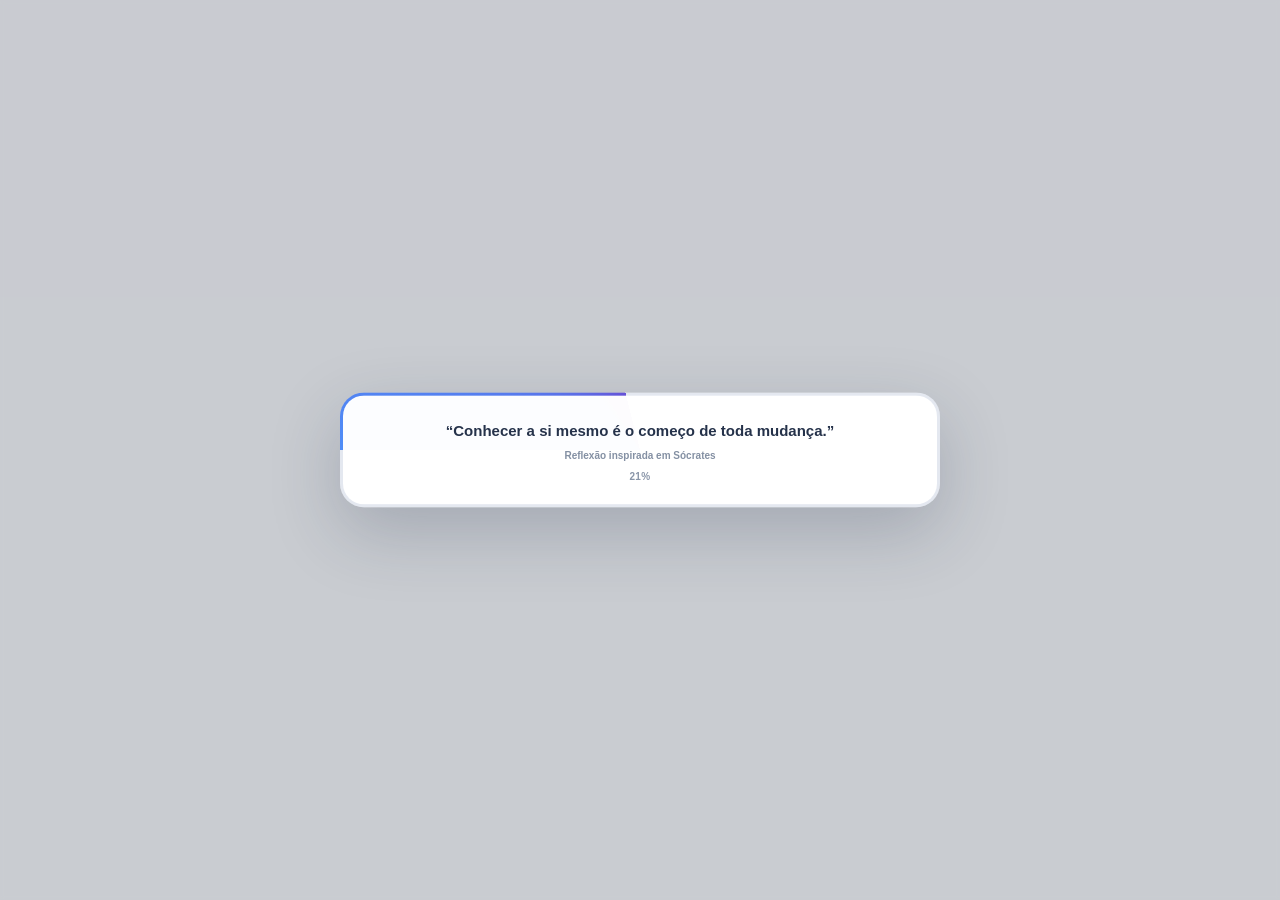
<file: orcamentos-gestao.html>
<!doctype html>
<html lang="pt-BR">
<head>
<meta charset="utf-8"><meta name="viewport" content="width=device-width,initial-scale=1">
<script>document.documentElement.classList.add("fs-boot-lock");</script>
<script>
(function(){
  try{
    if(localStorage.getItem('fs_gestao_desktop')==='1'){
      var v=document.querySelector('meta[name="viewport"]');
      if(v)v.setAttribute('content','width=1180,initial-scale=1');
      document.documentElement.classList.add('fs-force-desktop');
    }
  }catch(e){}
})();
</script>
<title>Gestão de Orçamentos | FS Soluções</title>
<meta name="theme-color" content="#5b4cc4">
<meta name="mobile-web-app-capable" content="yes">
<meta name="apple-mobile-web-app-capable" content="yes">
<link rel="manifest" href="./manifest.webmanifest?v=1">
<link rel="stylesheet" href="./crm-gestao-v2.css?v=18091150">
<link rel="stylesheet" href="./crm-gestao-polish-v8.css?v=18091150">
<link rel="stylesheet" href="./crm-gestao-bi-v12.css?v=18091235">
<link rel="stylesheet" href="./crm-gestao-final-v13.css?v=18091150">

<style id="fs-loading-critical">
  html.fs-boot-lock body>*:not(#fs-v19-loading-card):not(script){visibility:hidden!important}
  html.fs-boot-lock body{background:#f5f6fa!important}
  body.fs-v19-loading::before{content:"";position:fixed;inset:0;z-index:2147483000;background:rgba(28,35,48,.20);backdrop-filter:blur(3px);-webkit-backdrop-filter:blur(3px);pointer-events:none}
  #fs-v19-loading-card.fs-v19-loading-card{--fs-progress:0;position:fixed!important;display:none!important;z-index:2147483001!important;left:50%!important;top:50%!important;transform:translate(-50%,-50%)!important;width:min(600px,calc(100% - 28px))!important;padding:24px 22px 22px!important;border:3px solid transparent!important;border-radius:24px!important;background:linear-gradient(rgba(255,255,255,.985),rgba(255,255,255,.985)) padding-box,conic-gradient(from -90deg,#4f8df7 0%,#6551d6 calc(var(--fs-progress)*1%),#e4e8f0 calc(var(--fs-progress)*1%),#e4e8f0 100%) border-box!important;box-shadow:0 24px 70px rgba(29,40,67,.22)!important;text-align:center!important;overflow:hidden!important;pointer-events:none!important}
  #fs-v19-loading-card .fs-v19-loading-quote{margin:0;color:#25324a;font-size:15px;line-height:1.55;font-weight:700}
  #fs-v19-loading-card .fs-v19-loading-author{display:block;margin-top:8px;color:#8490a3;font-size:10px;font-weight:750}
  #fs-v19-loading-card .fs-v19-loading-percent{display:block;margin-top:10px;color:#8995a8;font-size:10px;font-weight:850;letter-spacing:.04em}
  #fs-v19-loading-card.is-visible{display:block!important}
  #fs-v19-loading-card .fs-v19-loading-progress{display:none!important}
  body.fs-v19-loading #state{visibility:hidden!important}
  @media(max-width:900px){#fs-v19-loading-card.fs-v19-loading-card{width:min(600px,calc(100% - 28px))!important;padding:22px 20px 20px!important;border-radius:22px!important}}
</style>

<style id="fs-card-polish-v1">
  :root{
    --fs-soft-blue:#f3f8ff;
    --fs-soft-indigo:#f5f2ff;
    --fs-soft-green:#f2fbf6;
    --fs-soft-teal:#f1fbfb;
    --fs-soft-amber:#fff8ee;
    --fs-soft-rose:#fff3f6;
    --fs-soft-sky:#eef7ff;
    --fs-card-line:#e4e9f2;
    --fs-hover-line:#badbff;
    --fs-hover-bg:#f6fbff;
    --fs-hover-shadow:0 18px 38px rgba(90,148,255,.16);
  }

  /* visual iOS/Android mais leve */
  .fs-v12-metric,
  .fs-v12-panel,
  .loss-panel,
  .loss-kpis>div,
  .seller-card,
  .branch-card,
  .metric,
  .filters,
  .loss-intel,
  .losses,
  #permissions{
    border-color:var(--fs-card-line)!important;
    box-shadow:0 8px 26px rgba(37,50,74,.045)!important;
  }

  /* cards principais com cores suaves */
  #metrics>.fs-v12-metric:nth-child(6n+1){background:linear-gradient(180deg,#ffffff 0%,var(--fs-soft-indigo) 100%)!important}
  #metrics>.fs-v12-metric:nth-child(6n+2){background:linear-gradient(180deg,#ffffff 0%,var(--fs-soft-green) 100%)!important}
  #metrics>.fs-v12-metric:nth-child(6n+3){background:linear-gradient(180deg,#ffffff 0%,var(--fs-soft-sky) 100%)!important}
  #metrics>.fs-v12-metric:nth-child(6n+4){background:linear-gradient(180deg,#ffffff 0%,var(--fs-soft-teal) 100%)!important}
  #metrics>.fs-v12-metric:nth-child(6n+5){background:linear-gradient(180deg,#ffffff 0%,var(--fs-soft-amber) 100%)!important}
  #metrics>.fs-v12-metric:nth-child(6n+6){background:linear-gradient(180deg,#ffffff 0%,var(--fs-soft-rose) 100%)!important}

  #metrics>.fs-v12-metric small,
  .loss-kpis>div small{font-size:11px!important;letter-spacing:.04em;text-transform:uppercase;color:#7e889a!important;font-weight:800}
  #metrics>.fs-v12-metric strong,
  .loss-kpis>div strong{color:#2f3a53!important}
  #metrics>.fs-v12-metric span,
  .loss-kpis>div span{color:#7a8497!important}

  /* painéis da inteligência comercial */
  #fs-team-intelligence .fs-v12-panel.sales{background:linear-gradient(180deg,#ffffff 0%,#f4f8ff 100%)!important}
  #fs-team-intelligence .fs-v12-panel.evolution{background:linear-gradient(180deg,#ffffff 0%,#f2fbf8 100%)!important}
  #fs-team-intelligence .fs-v12-panel.loss{background:linear-gradient(180deg,#ffffff 0%,#fff4f7 100%)!important}
  #fs-team-intelligence .fs-v12-panel.portfolio{background:linear-gradient(180deg,#ffffff 0%,#f8f6ff 100%)!important}

  .fs-v12-panel-head i{
    width:42px;height:42px;display:grid;place-items:center;
    border-radius:14px;background:#eef3ff;color:#597de0;
    box-shadow:inset 0 0 0 1px rgba(102,133,214,.12);
    font-style:normal!important;
  }
  .fs-v12-panel.sales .fs-v12-panel-head i{background:#eef3ff;color:#4f82eb}
  .fs-v12-panel.evolution .fs-v12-panel-head i{background:#ecfbf6;color:#2f9b76}
  .fs-v12-panel.loss .fs-v12-panel-head i{background:#fff0f4;color:#d86288}
  .fs-v12-panel.portfolio .fs-v12-panel-head i{background:#f2efff;color:#6d58cc}

  .fs-v12-panel-head strong,
  .panel-title h3{font-size:16px!important;line-height:1.2!important;color:#263249!important}
  .fs-v12-panel-head small,
  .panel-title small{font-size:11px!important;line-height:1.4!important;letter-spacing:.04em!important;color:#8893a5!important}

  .fs-v12-mini span,
  .fs-v12-evo-summary span{
    background:rgba(255,255,255,.78)!important;
    border:1px solid #e7ecf4!important;
    border-radius:14px!important;
  }

  /* análise de perdas mais padronizada */
  .loss-intel-head{
    align-items:flex-end!important;
    gap:16px!important;
    padding-bottom:4px;
  }
  .loss-intel-head .eyebrow-dark{
    font-size:11px!important;
    letter-spacing:.14em!important;
    margin-bottom:6px!important;
    color:#7567c3!important;
  }
  .loss-intel-head h2{
    margin:0 0 6px!important;
    font-size:19px!important;
    line-height:1.18!important;
    color:#25324a!important;
  }
  .loss-intel-head p{
    margin:0!important;
    max-width:720px!important;
    font-size:13px!important;
    line-height:1.45!important;
    color:#6e7a8d!important;
  }
  .loss-intel-head button{
    background:#1e3567!important;
    color:#fff!important;
    border-color:#1e3567!important;
    box-shadow:0 10px 24px rgba(30,53,103,.18)!important;
  }

  .loss-kpis>div:nth-child(4n+1){background:linear-gradient(180deg,#ffffff 0%,var(--fs-soft-indigo) 100%)!important}
  .loss-kpis>div:nth-child(4n+2){background:linear-gradient(180deg,#ffffff 0%,var(--fs-soft-rose) 100%)!important}
  .loss-kpis>div:nth-child(4n+3){background:linear-gradient(180deg,#ffffff 0%,var(--fs-soft-green) 100%)!important}
  .loss-kpis>div:nth-child(4n+4){background:linear-gradient(180deg,#ffffff 0%,var(--fs-soft-sky) 100%)!important}

  .loss-panel:nth-of-type(1){background:linear-gradient(180deg,#ffffff 0%,#fcfbff 100%)!important}
  .loss-panel.loss-donut-panel{background:linear-gradient(180deg,#ffffff 0%,#f7faff 100%)!important}
  .loss-trend-panel{background:linear-gradient(180deg,#ffffff 0%,#f7fbff 100%)!important}
  #loss-cases .loss-case,
  #loss-cases>article,
  #loss-cases>div{background:rgba(255,255,255,.78)!important;border-radius:16px!important;border:1px solid #e6ebf3!important}

  .panel-icon{
    width:36px!important;height:36px!important;border-radius:12px!important;
    background:#eef1ff!important;color:#6254c8!important;font-size:11px!important;
    box-shadow:inset 0 0 0 1px rgba(98,84,200,.08);
  }

  /* vendedor e cards individuais */
  .seller-card{background:linear-gradient(180deg,#ffffff 0%,#fcfcff 100%)!important}
  .seller-numbers>div,
  .seller-numbers>span,
  .seller-numbers article{
    background:rgba(248,249,255,.96)!important;border:1px solid #ebeff6!important;border-radius:14px!important;padding:10px 10px 9px!important;
  }
  .seller-card .conversion{background:#fbfbff;border:1px solid #eceef7;border-radius:14px;padding:12px 14px}
  .seller-card .bar{height:9px!important;background:#eceff8!important}

  /* hover mais perceptível no desktop */
  @media (hover:hover) and (pointer:fine){
    .fs-v12-metric,
    .fs-v12-panel,
    .loss-panel,
    .loss-kpis>div,
    .seller-card,
    .branch-card,
    .metric{
      transition:transform .18s ease, box-shadow .18s ease, background .18s ease, border-color .18s ease!important;
      will-change:transform;
    }
    .fs-v12-metric:hover,
    .fs-v12-panel:hover,
    .loss-panel:hover,
    .loss-kpis>div:hover,
    .seller-card:hover,
    .branch-card:hover,
    .metric:hover{
      transform:translateY(-4px) scale(1.017)!important;
      border-color:var(--fs-hover-line)!important;
      box-shadow:var(--fs-hover-shadow)!important;
      background:var(--fs-hover-bg)!important;
    }
  }

  /* mobile */
  @media (max-width:720px){
    .loss-intel-head h2{font-size:18px!important}
    .loss-intel-head p{font-size:12px!important}
    .fs-v12-panel-head strong,.panel-title h3{font-size:15px!important}
  }
</style>


<style id="fs-entry-loader-stable-css">
  html.fs-entry-loading-complete body.fs-v19-loading::before,
  html.fs-entry-loading-complete body::before{
    display:none!important;content:none!important;opacity:0!important;visibility:hidden!important;
  }
  html.fs-entry-loading-complete #fs-v19-loading-card,
  html.fs-entry-loading-complete #fs-v19-loading-card.is-visible{
    display:none!important;visibility:hidden!important;opacity:0!important;pointer-events:none!important;
  }
  html.fs-entry-loading-complete body{overflow:auto!important}
  html.fs-entry-loading-complete #state{visibility:visible!important}
</style>

</head>
<body class="fs-v19-loading">

<section id="fs-v19-loading-card" class="fs-v19-loading-card is-visible" aria-live="polite">
  <p class="fs-v19-loading-quote" id="fs-v19-loading-quote"></p>
  <small class="fs-v19-loading-author" id="fs-v19-loading-author"></small>
  <span class="fs-v19-loading-percent" id="fs-v19-loading-percent">0%</span>
  <div class="fs-v19-loading-progress" aria-hidden="true"><i id="fs-v19-loading-bar"></i></div>
</section>
<script id="fs-loading-priority-start">
(function(){
  var reflections=[
    ['Conhecer a si mesmo é o começo de toda mudança.','Reflexão inspirada em Sócrates'],
    ['Não controlamos tudo o que acontece; controlamos como respondemos.','Reflexão inspirada em Epicteto'],
    ['A excelência nasce de hábitos praticados todos os dias.','Reflexão inspirada em Aristóteles'],
    ['O obstáculo também pode se tornar parte do caminho.','Reflexão inspirada em Marco Aurélio'],
    ['Use bem o tempo que está diante de você.','Reflexão inspirada em Sêneca'],
    ['Grandes resultados começam com pequenas ações consistentes.','Reflexão de liderança'],
    ['Aprender, ajustar e continuar também é progresso.','Reflexão de desenvolvimento'],
    ['Clareza na decisão transforma esforço em direção.','Reflexão de gestão'],
    ['Quem sabe onde quer chegar escolhe melhor cada passo.','Reflexão de direção'],
    ['Disciplina transforma intenção em resultado.','Reflexão de constância'],
    ['O conhecimento cresce quando é colocado em prática.','Reflexão de aprendizado'],
    ['Decisões simples, repetidas com consistência, constroem grandes mudanças.','Reflexão de progresso'],
    ['A serenidade ajuda a enxergar o que a pressa esconde.','Reflexão de equilíbrio'],
    ['Toda melhoria começa quando observamos com atenção.','Reflexão de evolução'],
    ['Foco é escolher o que merece energia agora.','Reflexão de prioridade'],
    ['Resultados sustentáveis nascem de processos bem cuidados.','Reflexão de gestão'],
    ['Coragem também é ajustar a rota quando necessário.','Reflexão de liderança'],
    ['A prática diária transforma conhecimento em domínio.','Reflexão de excelência'],
    ['Quem mede com clareza decide com mais segurança.','Reflexão de análise'],
    ['Persistência não é repetir igual; é aprender e continuar.','Reflexão de crescimento'],
    ['Uma boa decisão começa com uma boa pergunta.','Reflexão de sabedoria'],
    ['Consistência supera intensidade quando o tempo faz parte do jogo.','Reflexão de disciplina'],
    ['O progresso costuma ser silencioso antes de se tornar visível.','Reflexão de evolução'],
    ['Liderar também é criar clareza onde antes havia dúvida.','Reflexão de liderança'],
    ['A atenção ao detalhe protege a qualidade do todo.','Reflexão de excelência'],
    ['O melhor momento para organizar o próximo passo é agora.','Reflexão de ação'],
    ['Cada dado bem lido pode revelar uma oportunidade.','Reflexão de análise'],
    ['A confiança cresce quando preparação e ação caminham juntas.','Reflexão de desempenho'],
    ['O hábito de melhorar vale mais que a busca pela perfeição.','Reflexão de desenvolvimento'],
    ['Tempo bem usado é energia colocada no que realmente importa.','Reflexão de prioridade'],
    ['A equipe cresce quando a informação vira direção.','Reflexão de gestão'],
    ['Resultados melhores começam com perguntas mais precisas.','Reflexão de análise'],
    ['Mudar o método pode ser o primeiro passo para mudar o resultado.','Reflexão de estratégia'],
    ['A constância dá força ao que começou pequeno.','Reflexão de perseverança'],
    ['Compreender o cenário é parte essencial de transformá-lo.','Reflexão de conhecimento'],
    ['Toda meta fica mais próxima quando o próximo passo está claro.','Reflexão de execução'],
    ['Aprender com o caminho torna a chegada mais valiosa.','Reflexão de crescimento'],
    ['Organização libera energia para decisões melhores.','Reflexão de gestão'],
    ['O que é acompanhado com atenção pode ser melhorado com intenção.','Reflexão de desempenho'],
    ['Excelência é cuidar bem do que se repete todos os dias.','Reflexão de constância']
  ];
  window.__fsGestaoLoadingVisibleAt=Date.now();
  window.__fsGestaoLoadingStarted=window.__fsGestaoLoadingVisibleAt;
  window.__fsLoadingProgress=0;
  var card=document.getElementById('fs-v19-loading-card');
  var label=document.getElementById('fs-v19-loading-percent');
  var quote=document.getElementById('fs-v19-loading-quote');
  var author=document.getElementById('fs-v19-loading-author');
  var key='fs_gestao_reflection_cursor_v1',cursor=0;
  try{cursor=parseInt(localStorage.getItem(key)||'0',10)||0;}catch(e){}
  var q=reflections[cursor%reflections.length];
  try{localStorage.setItem(key,String(cursor+1));}catch(e){}
  if(quote)quote.textContent='“'+q[0]+'”';
  if(author)author.textContent=q[1];
  if(card)card.style.setProperty('--fs-progress','0');
  if(label)label.textContent='0%';
  function tick(){
    if(window.__fsLoadingProgress>=92)return;
    window.__fsLoadingProgress+=1;
    if(card)card.style.setProperty('--fs-progress',String(window.__fsLoadingProgress));
    if(label)label.textContent=window.__fsLoadingProgress+'%';
  }
  window.__fsImmediateProgressTimer=setInterval(tick,72);
})();
</script>
<script id="fs-entry-loader-stable-js">
(function(){
  var root=document.documentElement;
  var body=document.body;
  var card=document.getElementById('fs-v19-loading-card');
  var label=document.getElementById('fs-v19-loading-percent');
  if(!body || !card) return;

  var finished=false;
  var started=Date.now();
  // A tela só permanece visível o tempo necessário para evitar um clarão na entrada.
  // O limite de segurança continua liberando a interface caso a consulta remota demore.
  var minVisible=350;
  var maxVisible=5000;

  function finishEntryLoading(){
    if(finished) return;
    finished=true;
    try{
      if(window.__fsImmediateProgressTimer){
        clearInterval(window.__fsImmediateProgressTimer);
        window.__fsImmediateProgressTimer=null;
      }
    }catch(e){}
    try{ card.style.setProperty('--fs-progress','100'); }catch(e){}
    if(label) label.textContent='100%';
    root.classList.add('fs-entry-loading-complete');
    root.classList.remove('fs-boot-lock');
    body.classList.remove('fs-v19-loading');
    card.classList.remove('is-visible');
    card.setAttribute('aria-hidden','true');
    // Não remove o elemento do DOM; apenas desativa visualmente. Isso evita conflito com scripts antigos.
  }

  function interfaceReady(){
    var content=document.getElementById('content');
    var state=document.getElementById('state');
    var txt=((state && state.textContent)||'').toLowerCase();
    return !!((content && !content.hidden) || /selecione os filtros|aplicar análise|visão executiva|usuários cadastrados/.test(txt));
  }

  // Verificação leve: só durante os primeiros segundos da entrada.
  var timer=setInterval(function(){
    var elapsed=Date.now()-started;
    if((interfaceReady() && elapsed>=minVisible) || elapsed>=maxVisible){
      clearInterval(timer);
      finishEntryLoading();
    }
  },200);

  // Segurança extra: nunca deixa o popup prender a tela além do limite.
  setTimeout(function(){
    try{ clearInterval(timer); }catch(e){}
    finishEntryLoading();
  }, maxVisible+250);
})();
</script>
<header><a href="./orcamentos.html?crm=1" class="back">← Meus orçamentos</a><span class="brand">FS SOLUÇÕES</span></header>
<main>
<section class="hero" id="visao-executiva">
  <div class="hero-copy">
    <p class="eyebrow">ACOMPANHAMENTO COMERCIAL</p>
    <h1>Gestão da equipe</h1>
    <p>Indicadores, conversão, perdas, concorrência e desempenho comercial em uma única visão.</p>
    <div class="hero-meta">
      <span id="identity"></span>
      <span class="live-chip"><i></i> BI atualizado</span>
      <label id="hero-team-wrap" class="hero-team-wrap">
        <span>Equipe</span>
        <select id="hero-branch" aria-label="Selecionar equipe ou filial"><option value="">Todas as filiais</option></select>
      </label>
    </div>
  </div>
  <div class="hero-mark" aria-hidden="true"><span>FS</span><small>BI</small></div>
</section>
<div id="state" role="status" aria-live="polite">Verificando sua autorização…</div>
<div id="content" hidden>
<section id="access-admin" class="access-admin" hidden>
  <details class="access-create-wrap">
   <summary><div><p class="eyebrow">ACESSOS DA EQUIPE</p><h2>Criar acesso de colaborador</h2><p>Toque para abrir e cadastrar uma nova credencial.</p></div></summary>
   <div class="access-create-body">
    <div class="access-grid">
      <label>Nome do colaborador<input id="access-name" type="text" placeholder="Ex.: Francifildo Pereira Sobral" autocomplete="off"></label>
      <label>Filial<input id="access-branch" type="text" placeholder="Ex.: Iguatu III" autocomplete="off"></label>
      <label>WhatsApp<input id="access-phone" type="tel" inputmode="numeric" placeholder="Ex.: 88999999999" autocomplete="off"></label>
      <label>Credencial individual<input id="access-custom-token" type="text" minlength="12" maxlength="80" placeholder="Ex.: @fildO060421" autocomplete="new-password"><small>Opcional. Se ficar em branco, o sistema gera uma credencial segura automaticamente.</small></label>
      <label class="access-photo-field">Foto do colaborador<div class="access-photo-control"><span id="access-photo-preview" class="access-photo-preview">👤</span><span><input id="access-photo" type="file" accept="image/jpeg,image/png,image/webp" capture="user"><small>JPG, PNG ou WEBP. A imagem será reduzida automaticamente.</small></span></div></label>
      <label>Perfil<select id="access-role"><option value="VENDEDOR">Vendedor</option><option value="GERENTE">Gerente</option></select></label>
      <label class="access-check"><input id="access-manage" type="checkbox"> Pode acompanhar a equipe</label>
    </div>
    <div class="access-actions"><button type="button" id="access-create">Criar acesso</button><span id="access-state" role="status"></span></div>
    <div id="access-result" class="access-result" hidden><div><small>Credencial gerada</small><strong id="access-token"></strong><span id="access-user-summary"></span></div><div class="access-result-actions"><button type="button" id="access-copy">Copiar acesso</button><button type="button" id="access-whatsapp">Enviar no WhatsApp</button></div></div>
   </div>
  </details>
  <details class="access-list-wrap"><summary>Usuários cadastrados</summary><div id="access-user-list"></div></details>
</section>
<div class="section-kicker"><span>Visão executiva</span><strong>Escolha o período e refine a análise</strong></div>

<section id="branch-overview" class="branch-overview" hidden><div class="section-heading branch-heading"><div><h2>Filiais</h2><span>Toque em uma filial para abrir o painel consolidado.</span></div><span id="branch-count"></span></div><div id="branch-list" class="branch-list"></div></section>
<details class="executive-filter-wrap" open>
 <summary><span>Filtros da visão executiva</span><small>Período, vendedor e ordenação</small></summary>
 <section class="filters" aria-label="Filtros de acompanhamento">
  <div class="periods" role="group" aria-label="Período"><button data-period="dia">Dia</button><button data-period="semana">Semana</button><button data-period="quinzena">Quinzena</button><button data-period="mes" aria-pressed="true">Mês</button></div>
  <div class="filter-fields"><label id="branch-filter-label" hidden>Filial<select id="branch"><option value="">Todas as filiais</option></select></label><label>Data de referência<input type="date" id="anchor"></label><label>Vendedor<select id="seller"><option value="">Toda a equipe</option></select></label><label>Ordenar por<select id="sort"><option value="name">Nome</option><option value="total">Mais orçamentos</option><option value="contacts">Mais contatos</option><option value="conversion">Maior conversão</option><option value="late">Mais retornos atrasados</option></select></label></div>
  <div class="filter-footer"><strong id="period-label"></strong><button id="refresh">Atualizar</button></div>
 </section>
</details>
<section id="metrics" class="metrics" aria-label="Resumo do período"></section>
<section id="fs-team-intelligence" class="fs-team-intelligence" aria-label="Desempenho comercial"></section>
<section class="loss-intel" id="loss-intel">
  <div class="loss-intel-head"><div><p class="eyebrow-dark">INTELIGÊNCIA COMERCIAL</p><h2>Análise de perdas</h2><p>Ranking dos motivos, impacto financeiro, concorrentes e evidências registradas pelos vendedores.</p></div><button id="print-loss-report" type="button">Imprimir relatório</button></div>
  <div id="loss-kpis" class="loss-kpis"></div>
  <div class="loss-grid-3">
    <section class="loss-panel"><div class="panel-title"><span class="panel-icon">01</span><div><small>CAUSA</small><h3>Ranking dos motivos</h3></div></div><div id="loss-ranking"></div></section>
    <section class="loss-panel loss-donut-panel"><div class="panel-title"><span class="panel-icon">02</span><div><small>PARTICIPAÇÃO</small><h3>Distribuição das perdas</h3></div></div><div id="loss-donut"></div></section>
    <section class="loss-panel"><div class="panel-title"><span class="panel-icon">03</span><div><small>MERCADO</small><h3>Concorrentes mais citados</h3></div></div><div id="competitor-ranking"></div></section>
  </div>
  <section class="loss-panel loss-trend-panel"><div class="panel-title"><span class="panel-icon">04</span><div><small>TENDÊNCIA</small><h3>Evolução das perdas no período</h3></div></div><div id="loss-trend" class="loss-trend"></div></section>
  <section class="loss-panel"><div class="loss-case-head"><h3>Casos de perda</h3><span id="loss-case-count"></span></div><div id="loss-cases"></div></section>
</section>
<details class="explanation"><summary>Como ler os números</summary><p>Pesquisas consideram os registros criados no período. Vendas concluídas e perdas consideram a data efetiva de conclusão/perda dentro do período. Em aberto representa a posição atual da carteira.</p><p>Conversão geral = vendas concluídas ÷ pesquisas criadas no período. Conversão sobre finalizadas = vendas concluídas ÷ (vendas concluídas + perdas finalizadas).</p><p>Contatos consideram ações registradas no período. Agendamentos mostram a posição atual das oportunidades com retorno ou produto agendado.</p></details>
<div class="section-heading" id="equipe"><h2>Vendedores</h2><span id="roster-count"></span></div>
<section id="seller-cards" class="seller-cards"></section>
<section class="losses" id="relatorios"><h2>Motivos de não fechamento</h2><div id="reasons"></div></section>
<details id="permissions" hidden><summary>Autorizações da visão da equipe</summary><p>Somente o desenvolvedor responsável pode liberar ou retirar este acesso. O cargo, sozinho, não dá autorização. A liberação vale para a filial do usuário.</p><div id="permission-list"></div></details>
<p id="updated" class="updated"></p>
</div>
</main>
<dialog id="branch-detail" class="branch-detail" aria-labelledby="branch-detail-title"><div class="dialog-head"><div><p class="eyebrow-dark">PAINEL DA FILIAL</p><h2 id="branch-detail-title"></h2><small id="branch-detail-period"></small></div><button id="close-branch-detail" aria-label="Fechar">×</button></div><div id="branch-detail-body"></div></dialog>
<dialog id="detail" aria-labelledby="detail-title"><div class="dialog-head"><h2 id="detail-title"></h2><button id="close-detail" aria-label="Fechar">×</button></div><div id="detail-body"></div></dialog>
<script src="./crm-config-v2.js?v=18091150"></script>
<script src="./crm-api-v2.js?v=20260919-2"></script>
<script src="./crm-bi-v2.js?v=18091150"></script>
<script src="./crm-gestao-v2.js?v=20260920-1"></script>
<script src="./crm-relatorio-a4.js?v=18091150"></script>
<script src="./crm-gestao-polish-v8.js?v=18091150"></script>
<script src="./crm-gestao-bi-v12.js?v=18091235"></script>
<script src="./crm-gestao-final-v13.js?v=18091150"></script>
<script src="./crm-gestao-menu-v15.js?v=20260918-1305"></script>
</body></html>
</file>
<file: crm-gestao-v2.css>
*{box-sizing:border-box}html,body{margin:0;min-height:100%;max-width:100%;font-family:Inter,system-ui,-apple-system,"Segoe UI",sans-serif;color:#283147;background:#f6f7fb}html.fs-module-auth-lock body{visibility:hidden}[hidden]{display:none!important}header{max-width:1160px;margin:auto;padding:20px;display:flex;gap:16px;align-items:center;justify-content:space-between}.back{color:#5343a8;font-weight:650;text-decoration:none;font-size:14px}.brand{font-size:11px;letter-spacing:1.4px;font-weight:750;color:#7a8192}main{max-width:1160px;padding:0 20px 36px;margin:auto;min-width:0}.hero{background:linear-gradient(115deg,#5543a8,#7965c9);border-radius:20px;color:white;padding:26px}.hero h1{font-size:30px;line-height:1.2;margin:9px 0}.hero p{margin:8px 0;color:#f0edff;line-height:1.5}.hero .eyebrow{font-size:11px;letter-spacing:1.5px;font-weight:700}.hero #identity{display:inline-block;margin-top:12px;font-size:12px;background:#ffffff20;padding:6px 10px;border-radius:7px}#state:not(:empty){padding:16px;margin:16px 0;border:1px solid #ddd8f3;background:#efedf8;border-radius:12px;line-height:1.6}#state[data-error=true]{background:#fff0f0;border-color:#ecc3c9;color:#962f42}button{font:inherit;cursor:pointer;padding:10px 14px;min-height:42px;border:1px solid #d7dce6;border-radius:9px;background:white;color:#46506a;font-weight:650}button:disabled{opacity:.55;cursor:wait}button:hover{border-color:#7965c9}button:focus-visible,a:focus-visible,input:focus-visible,select:focus-visible,summary:focus-visible{outline:3px solid #8b78dc;outline-offset:2px}.filters{margin:20px 0;background:white;border:1px solid #e1e4ee;border-radius:16px;padding:18px}.periods{display:grid;grid-template-columns:repeat(4,minmax(0,1fr));gap:6px;max-width:460px;margin-bottom:18px}.periods button{padding:10px 4px;min-width:0;font-size:14px}.periods button[aria-pressed=true]{background:#5b48b1;color:white;border-color:#5b48b1}.filter-fields{display:grid;grid-template-columns:repeat(3,minmax(0,1fr));gap:14px}label{display:flex;flex-direction:column;gap:6px;font-size:12px;font-weight:650;min-width:0}input,select{font:inherit;font-size:14px;padding:10px;border:1px solid #d4d9e5;border-radius:8px;background:white;min-height:42px;width:100%;min-width:0}.filter-footer{display:flex;align-items:center;justify-content:space-between;gap:10px;margin-top:15px;font-size:13px}.metrics{display:grid;grid-template-columns:repeat(3,minmax(0,1fr));gap:12px}.metric{padding:18px;border:1px solid #e0e4ef;border-radius:14px;background:white;min-width:0}.metric small{display:block;color:#68718a;font-size:12px}.metric strong{display:block;font-size:28px;margin-top:6px;color:#4e4291;overflow-wrap:anywhere}.metric span{display:block;font-size:11px;color:#777f90;margin-top:4px}.explanation{font-size:12px;line-height:1.6;padding:16px 0;color:#626d83}.explanation summary{cursor:pointer;color:#51429a;font-weight:650}.section-heading{display:flex;align-items:center;justify-content:space-between;gap:12px;margin:12px 0}.section-heading h2,.losses h2{font-size:19px;margin:8px 0}.section-heading span{font-size:12px;color:#6c7586}.seller-cards{display:grid;grid-template-columns:repeat(3,minmax(0,1fr));gap:14px}.seller-card{background:white;border:1px solid #e0e4ee;border-radius:16px;padding:18px;min-width:0}.seller-top{display:flex;align-items:center;gap:12px;margin-bottom:16px}.avatar{width:40px;height:40px;border-radius:12px;background:#eee9fc;color:#6550af;display:grid;place-items:center;font-weight:750;flex-shrink:0}.seller-top h3{font-size:15px;margin:0;overflow-wrap:anywhere}.seller-top small{font-size:11px;color:#777f8f}.seller-numbers{display:grid;grid-template-columns:repeat(3,minmax(0,1fr));gap:8px}.seller-numbers strong{display:block;font-size:23px;color:#3e485d}.seller-numbers small{font-size:11px;color:#737e92}.conversion{margin:16px 0}.conversion-label{display:flex;justify-content:space-between;font-size:12px;margin-bottom:7px}.bar{height:7px;background:#efedf7;border-radius:5px;overflow:hidden}.bar i{display:block;height:100%;background:#7760c4;border-radius:5px}.tags{display:flex;flex-wrap:wrap;gap:5px;margin-bottom:14px}.tag{font-size:11px;padding:4px 7px;border-radius:6px;background:#f2f3f8;color:#66708a}.tag.won{color:#286548;background:#e7f4eb}.tag.lost{color:#943e4e;background:#f9ebed}.late{font-size:12px;color:#a43546;margin:10px 0}.seller-card>button{width:100%;font-size:13px}.losses,#permissions{margin-top:22px;border:1px solid #e1e4ec;background:white;border-radius:15px;padding:18px}.reason{display:flex;justify-content:space-between;gap:12px;padding:10px 0;border-bottom:1px solid #eef0f5;font-size:13px}#permissions summary{font-weight:700;cursor:pointer}#permissions p{font-size:13px;line-height:1.6;color:#667084}.permission{display:flex;justify-content:space-between;align-items:center;gap:14px;border-bottom:1px solid #edf0f6;padding:12px 0}.permission label{flex-direction:row;align-items:center}.permission input{width:20px;min-height:20px}.permission span{font-size:13px;overflow-wrap:anywhere}.updated{font-size:11px;color:#7a8293;margin-top:24px}dialog{margin:auto;border:0;border-radius:18px;padding:22px;width:min(680px,calc(100vw - 24px));max-height:90vh;overflow-y:auto;box-shadow:0 20px 70px #18213f40;background:white}dialog::backdrop{background:#1f244875}.dialog-head{display:flex;align-items:center;justify-content:space-between;gap:14px}.dialog-head h2{font-size:20px}.dialog-head button{font-size:24px}.detail-record{padding:14px 0;border-bottom:1px solid #e7eaf1;overflow-wrap:anywhere}.detail-record h3{margin:6px 0;font-size:15px}.detail-record p{margin:6px 0;font-size:13px}.detail-record small{font-size:12px;color:#6b7488}.detail-record details{font-size:12px;margin-top:10px}.detail-record li{padding:6px 0;overflow-wrap:anywhere}body:has(dialog[open]){overflow:hidden}
@media(max-width:800px){.seller-cards{grid-template-columns:repeat(2,minmax(0,1fr))}}@media(max-width:520px){header{padding:16px}.brand{font-size:9px}main{padding:0 14px 28px}.hero{padding:22px 18px}.hero h1{font-size:27px}.filters{padding:14px}.filter-fields{grid-template-columns:1fr}.metrics{grid-template-columns:repeat(2,minmax(0,1fr));gap:9px}.metric{padding:14px}.metric strong{font-size:25px}.seller-cards{grid-template-columns:1fr}.filter-footer{align-items:flex-start}.permission{align-items:flex-start}.hero p{font-size:14px}.section-heading h2{font-size:18px}}

/* Acessos da equipe */
.access-admin{background:#fff;border:1px solid #dfe7f3;border-radius:20px;padding:24px;margin:0 0 22px;box-shadow:0 12px 30px rgba(33,65,125,.08)}
.access-head h2{margin:2px 0 6px;color:#1f3f79}.access-head p{margin:0 0 18px;color:#667085}
.access-grid{display:grid;grid-template-columns:repeat(4,minmax(0,1fr));gap:14px;align-items:end}
.access-grid label{display:flex;flex-direction:column;gap:7px;font-weight:700;color:#344054;font-size:.92rem}
.access-grid input,.access-grid select{height:44px;border:1px solid #cfd8e6;border-radius:10px;padding:0 12px;background:#fff;font:inherit}
.access-grid .access-check{flex-direction:row;align-items:center;height:44px}.access-check input{height:18px;width:18px}
.access-actions{display:flex;align-items:center;gap:14px;margin-top:16px}.access-actions button,.access-result-actions button{border:0;border-radius:10px;padding:11px 16px;font-weight:800;cursor:pointer;background:#2f6fed;color:white}.access-actions button:disabled{opacity:.55}.access-actions span{color:#7a2d2d;font-weight:700}
.access-result{margin-top:16px;padding:16px;border-radius:14px;background:#eef5ff;border:1px solid #c8daf8;display:flex;justify-content:space-between;gap:16px;align-items:center}.access-result div:first-child{display:flex;flex-direction:column;gap:4px}.access-result strong{font-size:1.25rem;letter-spacing:.4px;color:#173b73}.access-result small,.access-result span{color:#667085}.access-result-actions{display:flex;gap:10px}.access-result-actions button:last-child{background:#178b57}
.access-list-wrap{margin-top:18px;border-top:1px solid #e6ebf2;padding-top:14px}.access-list-wrap summary{font-weight:800;cursor:pointer;color:#274c87}.access-user{display:flex;justify-content:space-between;align-items:center;gap:10px;padding:12px 4px;border-bottom:1px solid #edf1f6}.access-user>div:first-child{display:flex;flex-direction:column;gap:3px}.access-user small{color:#667085}.access-status,.access-manage-badge{display:inline-block;border-radius:999px;padding:4px 9px;font-size:.78rem;font-weight:800;margin-left:6px}.access-status.on{background:#e7f7ef;color:#087443}.access-status.off{background:#fbecec;color:#a52a2a}.access-manage-badge{background:#eef2ff;color:#3046a5}
@media(max-width:900px){.access-grid{grid-template-columns:1fr 1fr}.access-result{flex-direction:column;align-items:stretch}.access-result-actions{flex-wrap:wrap}}
@media(max-width:560px){.access-grid{grid-template-columns:1fr}.access-actions{align-items:flex-start;flex-direction:column}.access-result-actions{flex-direction:column}.access-result-actions button{width:100%}}


/* Inteligência de perdas */
.loss-intel{margin:22px 0;background:#fff;border:1px solid #e0e5ee;border-radius:18px;padding:20px}
.loss-intel-head{display:flex;justify-content:space-between;gap:20px;align-items:flex-start;margin-bottom:16px}
.loss-intel-head h2{margin:3px 0 6px;font-size:22px}.loss-intel-head p{margin:0;color:#687188}.eyebrow-dark{font-size:10px!important;font-weight:800;letter-spacing:1.4px;color:#6a55bd!important}
.loss-kpis{display:grid;grid-template-columns:repeat(4,minmax(0,1fr));gap:10px;margin:14px 0}.loss-kpis>div{padding:14px;border-radius:12px;background:#f8f7fd;border:1px solid #e5e1f5}.loss-kpis small{display:block;color:#747d8f}.loss-kpis strong{display:block;font-size:22px;color:#4e4291;margin-top:4px}
.loss-grid-2{display:grid;grid-template-columns:1fr 1fr;gap:12px}.loss-panel{border:1px solid #e4e7ef;border-radius:14px;padding:16px;margin-top:12px;min-width:0}.loss-panel h3{font-size:16px;margin:0 0 12px}
.loss-rank-row{display:flex;gap:10px;align-items:center;margin:10px 0}.loss-rank-pos{width:26px;height:26px;border-radius:8px;background:#eee9fb;color:#5d49aa;display:grid;place-items:center;font-weight:800;font-size:12px;flex:0 0 auto}.loss-rank-main{flex:1;min-width:0}.loss-rank-main>div:first-child{display:flex;justify-content:space-between;gap:10px;font-size:12px}.loss-rank-main strong{overflow-wrap:anywhere}.loss-rank-main span{color:#697286}.loss-rank-bar{height:7px;background:#f0eff6;border-radius:99px;overflow:hidden;margin-top:5px}.loss-rank-bar i{display:block;height:100%;background:#7660c3;border-radius:99px}
.loss-trend{display:flex;align-items:end;gap:8px;min-height:150px;overflow-x:auto;padding:8px 2px}.loss-trend-col{min-width:44px;height:130px;display:flex;flex-direction:column;justify-content:flex-end;align-items:center;gap:4px}.loss-trend-col i{width:24px;background:#7760c4;border-radius:6px 6px 2px 2px;min-height:6px}.loss-trend-col span{font-size:9px;color:#6c7485}.loss-trend-col strong{font-size:11px}
.loss-case-head{display:flex;justify-content:space-between;align-items:center}.loss-case{display:flex;justify-content:space-between;gap:16px;padding:14px 0;border-bottom:1px solid #edf0f5}.loss-case h4{margin:7px 0 4px}.loss-case p,.loss-case small{font-size:12px;color:#59657b}.loss-badge{display:inline-block;background:#faecee;color:#9d394b;border-radius:6px;padding:4px 7px;font-size:10px;font-weight:800}.loss-case-actions{display:flex;align-items:center}.loss-case-actions span{font-size:11px;color:#8b92a0}
.evidence-card{padding:12px 0;border-bottom:1px solid #e5e8ef}.evidence-card img{display:block;max-width:100%;max-height:520px;object-fit:contain;margin-top:8px;border-radius:10px;border:1px solid #ddd}
@media(max-width:720px){.loss-intel-head{flex-direction:column}.loss-intel-head button{width:100%}.loss-kpis{grid-template-columns:repeat(2,minmax(0,1fr))}.loss-grid-2{grid-template-columns:1fr}.loss-case{flex-direction:column}.loss-case-actions button{width:100%}}


/* ===== BI PREMIUM V6 ===== */
:root{
  --bi-bg:#f3f6fb;
  --bi-card:rgba(255,255,255,.92);
  --bi-line:#e4e9f2;
  --bi-text:#172033;
  --bi-muted:#6d778b;
  --bi-blue:#2563eb;
  --bi-indigo:#5b4cc4;
  --bi-green:#16866a;
  --bi-red:#b83b51;
  --bi-shadow:0 12px 35px rgba(37,57,93,.08);
}
body{background:
  radial-gradient(circle at 8% 0%,rgba(90,74,191,.08),transparent 34%),
  radial-gradient(circle at 100% 10%,rgba(37,99,235,.06),transparent 28%),
  var(--bi-bg);color:var(--bi-text)}
header{padding-top:22px;padding-bottom:14px}
.back{display:inline-flex;align-items:center;gap:6px;color:#36415a}
.back:hover{color:var(--bi-indigo)}
main{padding-bottom:54px}
.hero{
  position:relative;overflow:hidden;padding:30px 32px;
  background:
   radial-gradient(circle at 88% 22%,rgba(255,255,255,.18),transparent 18%),
   linear-gradient(128deg,#1f4bd8 0%,#4f46c8 48%,#7355c7 100%);
  box-shadow:0 20px 50px rgba(65,62,173,.22);
  border:1px solid rgba(255,255,255,.22);
}
.hero:after{content:"";position:absolute;right:-75px;bottom:-95px;width:290px;height:290px;border:1px solid rgba(255,255,255,.16);border-radius:50%}
.hero{display:flex;justify-content:space-between;align-items:center;gap:28px}
.hero-copy{position:relative;z-index:2;max-width:720px}
.hero h1{font-size:34px;letter-spacing:-.6px}
.hero p{max-width:690px}
.hero-meta{display:flex;gap:8px;align-items:center;flex-wrap:wrap;margin-top:14px}
.hero #identity{margin-top:0!important;background:rgba(255,255,255,.14)!important;backdrop-filter:blur(8px)}
.live-chip{display:inline-flex;align-items:center;gap:6px;padding:6px 10px;border-radius:999px;background:rgba(255,255,255,.12);font-size:11px;color:#f4f6ff}
.live-chip i{width:7px;height:7px;border-radius:50%;background:#6ee7b7;box-shadow:0 0 0 4px rgba(110,231,183,.14)}
.hero-mark{position:relative;z-index:2;width:92px;height:92px;border-radius:26px;background:rgba(255,255,255,.13);border:1px solid rgba(255,255,255,.2);display:grid;place-items:center;backdrop-filter:blur(10px);box-shadow:inset 0 1px 0 rgba(255,255,255,.18)}
.hero-mark span{font-size:28px;font-weight:850;letter-spacing:-1px}.hero-mark small{position:absolute;bottom:15px;font-size:10px;letter-spacing:1.5px;color:#ddd9ff;font-weight:800}

.section-kicker{display:flex;justify-content:space-between;align-items:end;gap:14px;margin:26px 2px 10px}
.section-kicker span{font-size:11px;text-transform:uppercase;letter-spacing:1.5px;font-weight:800;color:#7165aa}
.section-kicker strong{font-size:13px;color:#647085;font-weight:600}

.filters,.access-admin,.metric,.seller-card,.loss-intel,.losses,#permissions{
  background:var(--bi-card);border:1px solid var(--bi-line);box-shadow:var(--bi-shadow);
  backdrop-filter:blur(10px)
}
.filters{padding:20px;border-radius:18px}
.periods{max-width:520px;background:#f2f4fa;padding:4px;border-radius:12px;gap:4px}
.periods button{border:0;background:transparent}
.periods button[aria-pressed=true]{box-shadow:0 6px 14px rgba(91,72,177,.22)}
.filter-fields input,.filter-fields select{background:#fbfcfe;border-color:#dfe4ee}
.filter-footer strong{color:#3d4960}

.metrics{gap:14px;margin-top:14px}
.metric{position:relative;overflow:hidden;padding:19px 20px;border-radius:16px}
.metric:before{content:"";position:absolute;left:0;top:0;bottom:0;width:4px;background:#6554c0}
.metric:nth-child(2):before{background:#19916d}.metric:nth-child(3):before{background:#3c7ae8}.metric:nth-child(4):before{background:#7c65cf}.metric:nth-child(5):before{background:#d06848}.metric:nth-child(6):before{background:#2890a4}
.metric strong{font-size:30px;letter-spacing:-.5px;color:#25304a}
.metric small{text-transform:uppercase;letter-spacing:.45px;font-weight:750;font-size:10px}
.metric span{font-size:11px}

.access-admin{margin-top:20px;border-radius:20px}
.access-head .eyebrow{color:#7264b4!important}
.access-grid input,.access-grid select{background:#fbfcff}
.access-actions button,.access-result-actions button{box-shadow:0 8px 18px rgba(47,111,237,.18)}
.access-user{border-radius:10px;padding-left:8px;padding-right:8px}.access-user:hover{background:#f8faff}

.loss-intel{padding:22px;border-radius:22px;margin-top:22px}
.loss-intel-head{padding-bottom:16px;border-bottom:1px solid #eef1f6}
.loss-intel-head h2{font-size:25px;letter-spacing:-.3px;color:#1f2a44}
.loss-intel-head>button{background:#1f2d4d;color:white;border:0;box-shadow:0 10px 22px rgba(31,45,77,.17)}
.loss-intel-head>button:hover{transform:translateY(-1px);background:#17233d}

.loss-kpis{gap:12px}
.loss-kpi{position:relative!important;overflow:hidden!important;background:linear-gradient(180deg,#fff,#f8f9fc)!important;border:1px solid #e6eaf2!important;padding:16px 16px 15px!important;min-height:122px}
.loss-kpi .kpi-index{position:absolute;right:12px;top:9px;font-size:11px;font-weight:850;color:#c2c8d5}
.loss-kpi small{text-transform:uppercase;letter-spacing:.4px;font-size:9px!important;font-weight:800}
.loss-kpi strong{font-size:24px!important;color:#202b44!important;letter-spacing:-.3px}
.loss-kpi em{display:block;font-style:normal;font-size:10px;color:#8a92a2;margin-top:7px}
.loss-kpi:before{content:"";position:absolute;left:0;top:0;width:100%;height:3px;background:#755bc4}
.loss-kpi.kpi-2:before{background:#d65f70}.loss-kpi.kpi-3:before{background:#1d9c75}.loss-kpi.kpi-4:before{background:#387be8}

.loss-grid-3{display:grid;grid-template-columns:1fr 1.05fr 1fr;gap:12px}
.loss-panel{background:#fff;border:1px solid #e8ebf1;border-radius:16px;padding:17px;box-shadow:0 5px 16px rgba(43,56,84,.04)}
.panel-title{display:flex;align-items:center;gap:10px;margin-bottom:13px}
.panel-title h3{margin:1px 0 0!important;font-size:15px!important}.panel-title small{font-size:9px;letter-spacing:1px;color:#969dae;font-weight:800}
.panel-icon{width:32px;height:32px;display:grid;place-items:center;border-radius:10px;background:#f0edfb;color:#604ead;font-size:10px;font-weight:850}
.loss-rank-row{padding:4px 0}
.loss-rank-main>div:first-child strong{font-weight:700}
.loss-rank-bar{height:8px;background:#f0f2f7}.loss-rank-bar i{background:linear-gradient(90deg,#5b4cc4,#7c67d3)}
.loss-rank-pos{background:#f2f0fb;color:#6553b2}

.donut-wrap{display:flex;align-items:center;gap:18px;min-height:205px}
.donut-chart{position:relative;width:145px;min-width:145px;height:145px}
.donut-chart svg{width:100%;height:100%;transform:rotate(-90deg)}
.donut-bg,.donut-seg{fill:none;stroke-width:12}.donut-bg{stroke:#edf0f5}.donut-seg{stroke-linecap:round}
.donut-seg.seg-1,.legend-dot.seg-1{stroke:#5b4cc4;background:#5b4cc4}.donut-seg.seg-2,.legend-dot.seg-2{stroke:#3478e5;background:#3478e5}.donut-seg.seg-3,.legend-dot.seg-3{stroke:#1f9a79;background:#1f9a79}.donut-seg.seg-4,.legend-dot.seg-4{stroke:#db7d45;background:#db7d45}.donut-seg.seg-5,.legend-dot.seg-5{stroke:#b95167;background:#b95167}.legend-dot.seg-other{background:#aab1bf}
.donut-center{position:absolute;inset:0;display:flex;flex-direction:column;align-items:center;justify-content:center}.donut-center strong{font-size:28px;line-height:1;color:#202c46}.donut-center span{font-size:10px;color:#8a93a4;margin-top:4px;text-transform:uppercase;letter-spacing:.8px}
.donut-legend{flex:1;min-width:0}.donut-legend-row{display:flex;justify-content:space-between;gap:9px;padding:6px 0;border-bottom:1px solid #f0f2f6;font-size:10px}.donut-legend-row>span{display:flex;align-items:center;gap:7px;min-width:0;overflow-wrap:anywhere}.legend-dot{width:8px;height:8px;border-radius:50%;flex:0 0 8px}.donut-legend-row strong{font-size:11px}.donut-legend-row small{font-weight:500;color:#8b93a2}
.donut-empty{min-height:205px;display:flex;align-items:center;justify-content:center;flex-direction:column;border:1px dashed #dfe4ed;border-radius:14px;background:#fafbfc}.donut-empty span{font-size:30px;font-weight:800;color:#c1c7d2}.donut-empty small{color:#8d95a3}

.loss-trend-panel{margin-top:12px}
.loss-trend{height:188px;min-height:188px;padding:10px 4px 0;background:linear-gradient(180deg,#fbfcff,#fff);border-radius:10px;border:1px solid #f0f2f7}
.loss-trend-col{height:155px;min-width:48px}
.loss-trend-col i{width:28px;background:linear-gradient(180deg,#7a63cf,#4d6ed8);box-shadow:0 5px 12px rgba(91,72,177,.18)}
.loss-trend-col strong{color:#3e4a63}

.loss-case{padding:15px 5px}.loss-case:hover{background:#fbfcff}
.loss-case h4{font-size:14px}.loss-badge{background:#fff0f2;color:#a2354a}
.loss-case-actions button{background:#f4f5fa}
.loss-case-head span{font-size:11px;color:#7d8697;background:#f0f2f6;padding:5px 8px;border-radius:999px}

.section-heading{margin-top:24px}.section-heading h2{font-size:21px;letter-spacing:-.25px}
.seller-card{transition:.18s ease;box-shadow:0 8px 24px rgba(38,52,80,.05)}
.seller-card:hover{transform:translateY(-2px);box-shadow:0 14px 32px rgba(38,52,80,.09);border-color:#d7dced}
.avatar{background:linear-gradient(145deg,#ede9ff,#dfe8ff)}
.seller-card>button{background:#f7f7fc;color:#5547a7}

.updated{text-align:right}

@media(max-width:980px){
 .loss-grid-3{grid-template-columns:1fr 1fr}.loss-donut-panel{grid-column:1/-1}
 .donut-wrap{justify-content:center}.donut-legend{max-width:420px}
}
@media(max-width:720px){
 .hero{padding:24px 20px}.hero-mark{display:none}.hero h1{font-size:29px}
 .section-kicker{align-items:flex-start;flex-direction:column;gap:3px}
 .loss-grid-3{grid-template-columns:1fr}.loss-donut-panel{grid-column:auto}
 .donut-wrap{flex-direction:column}.donut-legend{width:100%;max-width:none}
 .loss-kpis{grid-template-columns:1fr 1fr!important}
}
@media(max-width:520px){
 body{background:#f5f7fb}
 header{padding-top:14px;padding-bottom:10px}
 .hero{border-radius:18px}.hero h1{font-size:27px}
 .hero-meta{align-items:flex-start;flex-direction:column}
 .metrics{grid-template-columns:1fr 1fr}
 .metric{padding:13px}.metric strong{font-size:24px}
 .loss-intel{padding:14px;margin-left:-2px;margin-right:-2px}
 .loss-intel-head h2{font-size:22px}
 .loss-kpis{grid-template-columns:1fr!important}
 .loss-kpi{min-height:104px}
 .periods{grid-template-columns:repeat(2,minmax(0,1fr));max-width:none}
 .seller-numbers strong{font-size:21px}
}

/* V6.1 */
#access-name,#access-branch{text-transform:uppercase}

/* V6.2 — liderança em modo consulta */
.manager-readonly{
  display:flex;gap:12px;align-items:flex-start;margin:18px 0 0;padding:13px 15px;
  border:1px solid #d9e4f7;border-radius:13px;background:#f6f9ff;color:#40506a;
  box-shadow:0 6px 18px rgba(55,84,130,.05)
}
.manager-readonly strong{white-space:nowrap;color:#294e8b;font-size:12px}
.manager-readonly span{font-size:12px;line-height:1.55}
@media(max-width:620px){.manager-readonly{flex-direction:column;gap:5px}.manager-readonly strong{white-space:normal}}

/* V7 — blocos recolhidos por padrão */
.access-create-wrap,.executive-filter-wrap{border:0}
.access-create-wrap>summary,.executive-filter-wrap>summary{list-style:none;cursor:pointer;display:flex;align-items:center;justify-content:space-between;gap:14px}
.access-create-wrap>summary::-webkit-details-marker,.executive-filter-wrap>summary::-webkit-details-marker{display:none}
.access-create-wrap>summary:after,.executive-filter-wrap>summary:after{content:"⌄";display:grid;place-items:center;flex:0 0 36px;width:36px;height:36px;border-radius:50%;background:#f0f2f7;color:#59657a;font-size:18px;transition:.2s ease}
.access-create-wrap[open]>summary:after,.executive-filter-wrap[open]>summary:after{transform:rotate(180deg)}
.access-create-wrap>summary h2{margin:2px 0 5px}
.access-create-wrap>summary p{margin:0;color:#667085}
.access-create-body{padding-top:18px;border-top:1px solid #edf0f5;margin-top:16px}
.executive-filter-wrap{margin:16px 0 0;background:#fff;border:1px solid #e1e4ee;border-radius:18px;box-shadow:var(--bi-shadow);overflow:hidden}
.executive-filter-wrap>summary{padding:16px 18px;font-weight:750;color:#35415a}
.executive-filter-wrap>summary small{margin-left:auto;color:#7d879a;font-size:11px;font-weight:600}
.executive-filter-wrap .filters{margin:0;border:0;border-top:1px solid #edf0f5;border-radius:0;box-shadow:none}
@media(max-width:520px){.access-create-wrap>summary,.executive-filter-wrap>summary{align-items:flex-start}.executive-filter-wrap>summary small{display:none}.access-admin{padding:18px}.access-create-wrap>summary h2{font-size:20px}}

/* =========================================================
   Gestão por filial — visão executiva compacta
   ========================================================= */
.branch-overview{margin:20px 0 8px}.branch-heading{align-items:flex-end}.branch-heading>div{min-width:0}.branch-heading h2{margin:0 0 3px}.branch-heading>div>span{display:block;font-size:12px;color:#778095}.branch-list{display:grid;grid-template-columns:repeat(2,minmax(0,1fr));gap:10px}.branch-card{width:100%;min-width:0;display:grid;grid-template-columns:minmax(0,1fr) auto auto;align-items:center;gap:10px;padding:14px 15px;text-align:left;border:1px solid #e2e6ef;border-radius:16px;background:#fff;box-shadow:0 8px 22px rgba(36,48,71,.05)}.branch-card:hover{border-color:#7562c5;transform:translateY(-1px)}.branch-card.all{background:linear-gradient(135deg,#f6f4ff,#fff)}.branch-card>span:first-child{min-width:0}.branch-card strong{display:block;font-size:14px;white-space:nowrap;overflow:hidden;text-overflow:ellipsis}.branch-card small{display:block;margin-top:2px;color:#7a8395;font-size:11px}.branch-card-kpi{font-size:11px;color:#6e7890;white-space:nowrap}.branch-card-kpi b{color:#313b51}.branch-card i{font-style:normal;font-size:22px;color:#7060bb}
.branch-detail{width:min(760px,calc(100vw - 20px));max-height:92vh;padding:20px}.branch-detail .dialog-head{position:sticky;top:-20px;z-index:3;background:#fff;padding:6px 0 13px;margin-bottom:8px;border-bottom:1px solid #edf0f5}.branch-detail .dialog-head h2{margin:2px 0;font-size:22px}.branch-detail .dialog-head small{color:#7b8497}.branch-dialog-metrics{display:grid;grid-template-columns:repeat(3,minmax(0,1fr));gap:9px;margin:14px 0}.branch-dialog-metrics>div{padding:13px;border:1px solid #e5e8f0;border-radius:13px;background:#fafbfe;min-width:0}.branch-dialog-metrics small{display:block;color:#788196;font-size:10px;text-transform:uppercase;letter-spacing:.5px}.branch-dialog-metrics strong{display:block;margin-top:4px;color:#2d3750;font-size:18px;overflow-wrap:anywhere}.branch-dialog-section{margin-top:16px;padding:15px;border:1px solid #e6e9f1;border-radius:15px;background:#fff}.branch-dialog-section h3{margin:0 0 10px;font-size:15px}.branch-dialog-section-head{display:flex;justify-content:space-between;align-items:center;gap:10px}.branch-dialog-section-head span{font-size:11px;color:#7a8395}.branch-reason-row{display:flex;justify-content:space-between;gap:12px;padding:9px 0;border-bottom:1px solid #f0f1f5;font-size:13px}.branch-reason-row:last-child{border-bottom:0}.branch-empty{color:#81899a;font-size:13px}.branch-seller-list{display:grid;gap:8px}.branch-seller-row{border:1px solid #e8ebf2;border-radius:13px;background:#fafbfe;overflow:hidden}.branch-seller-row summary{list-style:none;display:grid;grid-template-columns:auto minmax(0,1fr) auto;align-items:center;gap:10px;padding:11px 12px;cursor:pointer}.branch-seller-row summary::-webkit-details-marker{display:none}.branch-seller-row summary>div{min-width:0}.branch-seller-row summary strong{display:block;font-size:13px;white-space:nowrap;overflow:hidden;text-overflow:ellipsis}.branch-seller-row summary small{display:block;color:#81899a;font-size:10px;margin-top:1px}.branch-seller-conv{font-weight:750;color:#5b48b1;font-size:13px}.branch-seller-detail{padding:0 12px 12px;display:flex;flex-wrap:wrap;gap:6px;color:#697287;font-size:11px}.branch-seller-detail>span{background:#fff;border:1px solid #edf0f5;border-radius:8px;padding:6px 8px}.branch-seller-detail .tags{width:100%;margin:3px 0 0}.filter-fields:has(#branch-filter-label:not([hidden])){grid-template-columns:repeat(4,minmax(0,1fr))}

@media(max-width:800px){.branch-list{grid-template-columns:1fr}.filter-fields:has(#branch-filter-label:not([hidden])){grid-template-columns:repeat(2,minmax(0,1fr))}}
@media(max-width:520px){.branch-overview{margin-top:16px}.branch-card{padding:12px;grid-template-columns:minmax(0,1fr) auto}.branch-card-kpi{grid-column:1/-1;white-space:normal}.branch-card i{grid-column:2;grid-row:1}.filter-fields:has(#branch-filter-label:not([hidden])){grid-template-columns:1fr}.branch-detail{padding:16px;width:calc(100vw - 14px);border-radius:20px}.branch-detail .dialog-head{top:-16px}.branch-dialog-metrics{grid-template-columns:repeat(2,minmax(0,1fr));gap:7px}.branch-dialog-metrics>div{padding:11px}.branch-dialog-metrics strong{font-size:16px}.branch-dialog-section{padding:12px}.branch-seller-row summary{padding:10px}.branch-seller-row .avatar{width:34px;height:34px;border-radius:10px}}


/* ===== SELETOR DE EQUIPE NO CABEÇALHO ===== */
.hero-team-wrap{
  display:flex;
  align-items:center;
  gap:7px;
  padding:5px 7px 5px 10px;
  border-radius:12px;
  background:rgba(255,255,255,.13);
  border:1px solid rgba(255,255,255,.18);
  color:#fff;
  backdrop-filter:blur(8px);
  -webkit-backdrop-filter:blur(8px);
}
.hero-team-wrap>span{
  font-size:10px;
  text-transform:uppercase;
  letter-spacing:.7px;
  font-weight:800;
  color:#e8e7ff;
}
.hero-team-wrap select{
  min-height:32px!important;
  height:32px!important;
  width:auto!important;
  max-width:220px;
  padding:4px 28px 4px 9px!important;
  border:0!important;
  border-radius:9px!important;
  background:rgba(255,255,255,.96)!important;
  color:#38415a!important;
  font-size:11px!important;
  font-weight:750!important;
  box-shadow:none!important;
}
.hero-team-wrap select:disabled{
  opacity:.92;
  cursor:default;
}
@media(max-width:560px){
  .hero-meta{
    display:grid!important;
    grid-template-columns:minmax(0,1fr) auto;
    gap:7px!important;
    align-items:center!important;
  }
  .hero #identity{
    min-width:0;
    overflow:hidden;
    text-overflow:ellipsis;
    white-space:nowrap;
  }
  .hero-meta .live-chip{
    justify-self:end;
  }
  .hero-team-wrap{
    grid-column:1/-1;
    width:100%;
    justify-content:space-between;
    padding:5px 6px 5px 10px;
  }
  .hero-team-wrap select{
    flex:1;
    max-width:none;
    min-width:0;
  }
}


/* ===== FOTO DO COLABORADOR ===== */
.access-photo-field{grid-column:1/-1}
.access-photo-control{display:flex;align-items:center;gap:12px;margin-top:7px;padding:10px;border:1px solid #e0e2eb;border-radius:14px;background:#fafbfe}
.access-photo-control>span:last-child{display:flex;flex-direction:column;gap:5px;min-width:0;flex:1}
.access-photo-control input[type=file]{width:100%;font-size:.76rem}
.access-photo-control small{font-size:.68rem;color:#858b99;line-height:1.3}
.access-photo-preview,.access-avatar{
  width:54px;height:54px;min-width:54px;border-radius:16px;
  display:flex;align-items:center;justify-content:center;overflow:hidden;
  background:linear-gradient(135deg,#eef0ff,#e0e5ff);color:#6657b8;font-weight:800;
}
.access-photo-preview img,.access-avatar img,.avatar-photo img{width:100%;height:100%;object-fit:cover;display:block}
.access-user-main{display:flex;align-items:center;gap:10px;min-width:0}
.avatar-photo{padding:0!important;overflow:hidden!important}
.seller-card .avatar,.branch-seller-row .avatar{overflow:hidden}
@media(max-width:560px){
  .access-photo-preview,.access-avatar{width:48px;height:48px;min-width:48px;border-radius:14px}
}
</file>
<file: crm-gestao-polish-v8.css>
/* =========================================================
   FS CRM V8 — Polimento BI / Desktop + responsividade mobile
   Este arquivo é apenas visual. Não muda regras de negócio.
   ========================================================= */

:root{
  --v8-card:#ffffff;
  --v8-line:#e5eaf2;
  --v8-shadow:0 10px 28px rgba(31,48,83,.08);
  --v8-shadow-hover:0 18px 40px rgba(31,48,83,.13);
  --v8-blue:#3478e5;
  --v8-indigo:#6754c7;
  --v8-green:#1b9a73;
  --v8-amber:#d49a27;
  --v8-red:#cf5f72;
  --v8-ink:#202a3f;
  --v8-muted:#6f798c;
}

/* ---------- Cabeçalho / painel de análise ---------- */
@media (min-width: 821px){
  .hero{
    display:grid!important;
    grid-template-columns:minmax(0,1fr) 140px!important;
    align-items:center!important;
    gap:28px!important;
    padding:34px 38px!important;
    min-height:310px!important;
  }
  .hero-copy{max-width:760px}
  .hero-meta{
    display:grid!important;
    grid-template-columns:minmax(240px,1fr) auto!important;
    gap:10px 12px!important;
    align-items:center!important;
    margin-top:18px!important;
  }
  .hero-team-wrap{
    grid-column:1/-1!important;
    display:grid!important;
    grid-template-columns:110px minmax(260px,420px)!important;
    align-items:center!important;
    justify-content:start!important;
    gap:12px!important;
    padding:12px 14px!important;
    border:1px solid rgba(255,255,255,.22)!important;
    border-radius:15px!important;
    background:rgba(255,255,255,.08)!important;
  }
  .hero-team-wrap>span{
    margin:0!important;
    text-align:left!important;
  }
  .hero-team-wrap select{
    max-width:420px!important;
    min-height:44px!important;
  }
  .hero-mark{
    justify-self:end!important;
    align-self:center!important;
  }

  .executive-filter-wrap{
    border-radius:20px!important;
    box-shadow:var(--v8-shadow)!important;
    border:1px solid var(--v8-line)!important;
    overflow:hidden!important;
  }
  .executive-filter-wrap>summary{
    padding:18px 22px!important;
  }
  .executive-filter-wrap .filters{
    margin:0!important;
    border:0!important;
    border-top:1px solid #eef1f6!important;
    border-radius:0!important;
    box-shadow:none!important;
  }
}

/* ---------- Acessos por filial ---------- */
#access-user-list{
  display:grid;
  gap:12px;
}
.v8-access-branch{
  border:1px solid #e6eaf2;
  border-radius:16px;
  overflow:hidden;
  background:#fbfcff;
}
.v8-access-branch>summary{
  list-style:none;
  display:flex;
  align-items:center;
  justify-content:space-between;
  gap:12px;
  padding:14px 16px;
  cursor:pointer;
  background:linear-gradient(180deg,#fbfcff,#f5f7fc);
}
.v8-access-branch>summary::-webkit-details-marker{display:none}
.v8-access-branch>summary span{display:flex;flex-direction:column;gap:3px}
.v8-access-branch>summary strong{color:#26344d;font-size:14px}
.v8-access-branch>summary small{font-size:11px;color:#7c8596}
.v8-access-branch>summary i{font-style:normal;color:#778196;transition:.2s ease}
.v8-access-branch[open]>summary i{transform:rotate(180deg)}
.v8-access-branch-list{padding:6px 12px 10px}
.v8-access-user{
  display:grid;
  grid-template-columns:minmax(0,1fr) auto;
  align-items:center;
  gap:14px;
  padding:12px 8px;
  border-bottom:1px solid #edf0f5;
}
.v8-access-user:last-child{border-bottom:0}
.v8-access-user-main{
  display:grid;
  grid-template-columns:46px minmax(0,1fr);
  align-items:center;
  gap:12px;
  min-width:0;
}
.v8-user-avatar,
.access-avatar,
.avatar{
  width:44px!important;
  height:44px!important;
  min-width:44px!important;
  border-radius:13px!important;
  display:grid!important;
  place-items:center!important;
  overflow:hidden!important;
  background:linear-gradient(145deg,#f1edff,#e7edff)!important;
  color:#6351b2!important;
  font-weight:800!important;
  flex:0 0 44px!important;
}
.v8-user-avatar img,
.access-avatar img,
.avatar img,
.avatar-photo img{
  width:100%!important;
  height:100%!important;
  object-fit:cover!important;
  display:block!important;
}
.v8-access-user-copy{min-width:0}
.v8-access-user-copy strong{
  display:block;
  color:#202a3f;
  line-height:1.25;
  overflow-wrap:anywhere;
}
.v8-access-user-copy small{
  display:block;
  margin-top:4px;
  color:#747e91;
  font-size:11px;
  line-height:1.35;
}
.v8-access-user-badges{
  display:flex;
  flex-wrap:wrap;
  justify-content:flex-end;
  align-items:center;
  gap:6px;
}
.v8-access-user-badges .access-status,
.v8-access-user-badges .access-manage-badge{
  margin:0!important;
}

/* Corrige também a estrutura antiga durante o carregamento */
.access-user{
  display:grid!important;
  grid-template-columns:minmax(0,1fr) auto!important;
  align-items:center!important;
  gap:14px!important;
}
.access-user-main{
  display:grid!important;
  grid-template-columns:46px minmax(0,1fr)!important;
  align-items:center!important;
  gap:12px!important;
  min-width:0!important;
}
.access-user-main>div{min-width:0}
.access-user-main strong{display:block!important;line-height:1.3!important}
.access-user-main small{display:block!important;margin-top:4px!important;line-height:1.35!important}

/* ---------- Métricas executivas ---------- */
.metrics{
  gap:14px!important;
}
.metric{
  position:relative!important;
  overflow:hidden!important;
  border:1px solid var(--v8-line)!important;
  box-shadow:0 8px 22px rgba(31,48,83,.055)!important;
  background:linear-gradient(180deg,#fff,#fbfcff)!important;
  transition:transform .18s ease,box-shadow .18s ease,border-color .18s ease!important;
}
.metric:nth-child(1){border-left:4px solid var(--v8-indigo)!important}
.metric:nth-child(2){border-left:4px solid var(--v8-green)!important}
.metric:nth-child(3){border-left:4px solid var(--v8-blue)!important}
.metric:nth-child(4){border-left:4px solid #8b64cf!important}
.metric:nth-child(5){border-left:4px solid #d26c4d!important}
.metric:nth-child(6){border-left:4px solid #2893a0!important}

/* ---------- Inteligência de perdas ---------- */
.loss-intel{
  background:linear-gradient(180deg,#ffffff 0%,#fafbfe 100%)!important;
  border:1px solid #e3e8f1!important;
  box-shadow:0 14px 36px rgba(31,48,83,.07)!important;
}
.loss-kpis>div,
.loss-kpi{
  background:linear-gradient(180deg,#fff,#f7f9fd)!important;
  border:1px solid #e4e9f1!important;
  box-shadow:0 7px 18px rgba(30,49,82,.055)!important;
  transition:transform .18s ease,box-shadow .18s ease,border-color .18s ease!important;
}
.loss-kpis>div:nth-child(1){background:linear-gradient(180deg,#fff,#f8f5ff)!important}
.loss-kpis>div:nth-child(2){background:linear-gradient(180deg,#fff,#fff6f7)!important}
.loss-kpis>div:nth-child(3){background:linear-gradient(180deg,#fff,#f2fbf7)!important}
.loss-kpis>div:nth-child(4){background:linear-gradient(180deg,#fff,#f3f7ff)!important}

.loss-panel{
  background:linear-gradient(180deg,#fff,#fbfcff)!important;
  border:1px solid #e2e7f0!important;
  box-shadow:0 9px 24px rgba(31,48,83,.065)!important;
  transition:transform .18s ease,box-shadow .18s ease,border-color .18s ease!important;
}
.loss-grid-3 .loss-panel:nth-child(1){background:linear-gradient(180deg,#fff,#faf7ff)!important}
.loss-grid-3 .loss-panel:nth-child(2){background:linear-gradient(180deg,#fff,#f6f9ff)!important}
.loss-grid-3 .loss-panel:nth-child(3){background:linear-gradient(180deg,#fff,#f5fbfa)!important}
.loss-trend-panel{background:linear-gradient(180deg,#fff,#f7f9ff)!important}

#loss-cases{
  display:grid!important;
  grid-template-columns:repeat(2,minmax(0,1fr))!important;
  gap:12px!important;
  margin-top:12px!important;
}
.loss-case,
.v8-loss-case{
  display:block!important;
  position:relative!important;
  min-width:0!important;
  padding:15px 16px!important;
  margin:0!important;
  border:1px solid #e6eaf1!important;
  border-radius:14px!important;
  background:linear-gradient(180deg,#fff,#fbfcfe)!important;
  box-shadow:0 6px 16px rgba(31,48,83,.05)!important;
}
.loss-case>div:first-child{min-width:0}
.loss-case h4{margin:9px 0 5px!important;font-size:15px!important}
.loss-case p,.loss-case small{line-height:1.45!important}
.loss-case-actions{
  margin-top:12px!important;
  justify-content:flex-start!important;
}
.loss-case-actions button{
  min-height:36px!important;
  padding:7px 11px!important;
  font-size:11px!important;
}

/* ---------- Vendedores / mini dashboards ---------- */
.seller-cards{
  gap:16px!important;
}
.seller-card{
  position:relative!important;
  overflow:hidden!important;
  border:1px solid #e2e7ef!important;
  box-shadow:0 10px 25px rgba(31,48,83,.065)!important;
  background:linear-gradient(180deg,#fff,#fbfcff)!important;
  transition:transform .18s ease,box-shadow .18s ease,border-color .18s ease!important;
}
.seller-card:before{
  content:"";
  position:absolute;
  left:0;right:0;top:0;
  height:3px;
  background:linear-gradient(90deg,#5f4dc3,#3c7be7);
}
.seller-top{
  align-items:center!important;
  margin-bottom:14px!important;
}
.seller-top>div{min-width:0}
.seller-top h3{
  line-height:1.3!important;
  margin:0!important;
  overflow-wrap:anywhere!important;
}
.seller-top small{
  display:block!important;
  margin-top:4px!important;
  line-height:1.35!important;
}
.seller-numbers{
  gap:7px!important;
}
.seller-numbers>div{
  min-width:0!important;
  padding:10px 9px!important;
  border:1px solid #edf0f5!important;
  border-radius:11px!important;
  background:#f8f9fc!important;
}
.seller-numbers strong{font-size:21px!important}
.seller-numbers small{display:block!important;margin-top:2px!important}
.seller-card .conversion{
  padding:10px 11px!important;
  margin:10px 0!important;
  border-radius:11px!important;
  background:#f8f8fd!important;
}
.seller-card .tags{
  display:grid!important;
  grid-template-columns:repeat(2,minmax(0,1fr))!important;
  gap:6px!important;
  margin:10px 0!important;
}
.seller-card .tag{
  min-width:0!important;
  padding:6px 7px!important;
  border:1px solid #e7eaf1!important;
  border-radius:8px!important;
  text-align:center!important;
  font-size:10.5px!important;
  line-height:1.25!important;
}
.seller-card .tag.scheduled{background:#f2edff!important;color:#664aa5!important;border-color:#e3d8fb!important}
.seller-card .tag.product{background:#fff5d8!important;color:#8a6519!important;border-color:#f1dfaa!important}
.seller-card .tag.won{background:#e9f8ef!important;color:#28704a!important;border-color:#d3eedf!important}
.seller-card .tag.lost{background:#fdeff1!important;color:#9b4151!important;border-color:#f3d5da!important}
.seller-card .late{
  margin:10px 0 4px!important;
  padding:8px 10px!important;
  border-radius:9px!important;
  background:#fff6f7!important;
}
.seller-card .updated{
  margin:4px 0 12px!important;
  line-height:1.4!important;
}

/* ---------- Hover só onde há mouse ---------- */
@media (hover:hover) and (pointer:fine){
  .metric:hover,
  .loss-kpis>div:hover,
  .loss-panel:hover,
  .seller-card:hover{
    transform:translateY(-3px) scale(1.008)!important;
    box-shadow:var(--v8-shadow-hover)!important;
    border-color:#d6ddeb!important;
  }
  .loss-case:hover{
    transform:translateY(-2px)!important;
    box-shadow:0 12px 28px rgba(31,48,83,.10)!important;
  }
}

/* ---------- Mobile: preservar compactação e evitar quebras ---------- */
@media(max-width:820px){
  .hero{
    display:block!important;
    padding:22px 18px!important;
    min-height:0!important;
  }
  .hero-meta{
    display:flex!important;
    flex-wrap:wrap!important;
    gap:8px!important;
  }
  .hero-team-wrap{
    width:100%!important;
    display:flex!important;
    flex-direction:column!important;
    align-items:stretch!important;
    gap:6px!important;
  }
  .hero-team-wrap select{max-width:none!important;width:100%!important}
  #loss-cases{grid-template-columns:1fr!important}
  .v8-access-user{grid-template-columns:minmax(0,1fr) auto!important}
}

@media(max-width:560px){
  .v8-access-branch-list{padding:4px 8px 8px}
  .v8-access-user{
    grid-template-columns:minmax(0,1fr)!important;
    gap:8px!important;
    padding:10px 6px!important;
  }
  .v8-access-user-badges{
    justify-content:flex-start!important;
    padding-left:56px!important;
  }
  .seller-card .tags{
    grid-template-columns:repeat(2,minmax(0,1fr))!important;
  }
  .seller-numbers>div{
    padding:8px 6px!important;
  }
  .seller-numbers strong{font-size:19px!important}
  .seller-numbers small{font-size:10px!important}
}

/* ---------- Desktop amplo ---------- */
@media(min-width:1200px){
  main{max-width:1280px!important}
  header{max-width:1280px!important}
  .seller-cards{grid-template-columns:repeat(3,minmax(0,1fr))!important}
  .loss-grid-3{grid-template-columns:repeat(3,minmax(0,1fr))!important}
}

/* =========================================================
   FS CRM V9 — Gestão mais compacta, alinhada e bem aproveitada
   ========================================================= */
@media(min-width:821px){
  body{background:#f4f6fb!important;}
  main,header{max-width:1220px!important;}
  header{padding:14px 20px!important;}

  .hero.fs-v9-hero,
  .hero{
    min-height:0!important;
    padding:28px 34px!important;
    display:grid!important;
    grid-template-columns:minmax(0,1fr) 118px!important;
    grid-template-rows:auto auto!important;
    column-gap:28px!important;
    row-gap:14px!important;
    align-items:start!important;
    border-radius:24px!important;
    box-shadow:0 18px 44px rgba(47,63,143,.18)!important;
  }
  .hero-copy{max-width:none!important;}
  .hero h1{font-size:32px!important;margin:6px 0 8px!important;}
  .hero p{max-width:780px!important;margin:4px 0!important;}
  .hero-meta{
    margin-top:14px!important;
    display:grid!important;
    grid-template-columns:minmax(0,1fr) auto!important;
    gap:9px 12px!important;
    align-items:center!important;
  }
  .hero #identity{
    margin:0!important;
    min-height:34px!important;
    display:flex!important;
    align-items:center!important;
    padding:7px 11px!important;
  }
  .live-chip{margin:0!important;white-space:nowrap!important;}
  .hero-team-wrap,
  .fs-v9-team-selector{
    grid-column:1/-1!important;
    width:100%!important;
    display:grid!important;
    grid-template-columns:120px minmax(260px,1fr)!important;
    align-items:center!important;
    gap:12px!important;
    padding:10px 12px!important;
    margin-top:2px!important;
    border-radius:14px!important;
    background:rgba(255,255,255,.10)!important;
    border:1px solid rgba(255,255,255,.18)!important;
  }
  .hero-team-wrap>span{margin:0!important;text-align:left!important;}
  .hero-team-wrap select{
    width:100%!important;
    max-width:none!important;
    height:42px!important;
    min-height:42px!important;
  }
  .hero-mark{
    grid-column:2!important;
    grid-row:1/3!important;
    align-self:center!important;
    justify-self:end!important;
    width:92px!important;
    height:92px!important;
    border-radius:24px!important;
    margin:0!important;
  }
  .hero-mark span{font-size:24px!important;}
  .hero-mark small{font-size:11px!important;}

  /* Traz os filtros para perto do cabeçalho e elimina o vazio da direita. */
  .section-kicker{margin-top:18px!important;margin-bottom:8px!important;}
  .manager-readonly{margin-bottom:10px!important;}
  .executive-filter-wrap,
  .fs-v9-analysis-card{
    margin:10px 0 16px!important;
    border-radius:18px!important;
    overflow:hidden!important;
    box-shadow:0 9px 26px rgba(32,45,79,.07)!important;
  }
  .executive-filter-wrap>summary{
    min-height:54px!important;
    padding:13px 18px!important;
  }
  .executive-filter-wrap .filters{
    padding:14px 16px 15px!important;
  }
  .periods{
    max-width:none!important;
    margin-bottom:12px!important;
    gap:7px!important;
  }
  .periods button{min-height:40px!important;padding:8px 6px!important;}
  .filter-fields{
    grid-template-columns:repeat(4,minmax(0,1fr))!important;
    gap:10px!important;
  }
  .filter-fields label{gap:5px!important;}
  .filter-fields input,.filter-fields select{min-height:40px!important;padding:8px 10px!important;}
  .filter-footer{margin-top:10px!important;}

  .metrics{grid-template-columns:repeat(6,minmax(0,1fr))!important;gap:10px!important;}
  .metric{padding:14px 13px!important;min-height:108px!important;}
  .metric strong{font-size:24px!important;}

  .loss-intel{padding:18px!important;margin:16px 0!important;}
  .loss-intel-head{margin-bottom:12px!important;}
  .loss-kpis{gap:8px!important;margin:10px 0!important;}
  .loss-kpis>div{padding:12px!important;min-height:102px!important;}
  .loss-panel{padding:14px!important;margin-top:10px!important;}
  .loss-grid-3{gap:10px!important;}
  .loss-trend{min-height:142px!important;height:142px!important;}

  .seller-cards{grid-template-columns:repeat(3,minmax(0,1fr))!important;gap:12px!important;}
  .seller-card{padding:15px!important;}
}

@media(min-width:1100px){
  .hero.fs-v9-hero,
  .hero{
    grid-template-columns:minmax(0,1fr) 104px!important;
  }
}

@media(max-width:820px){
  .hero.fs-v9-hero,
  .hero{padding:20px 17px!important;border-radius:18px!important;}
  .hero h1{font-size:27px!important;}
  .hero-mark{display:none!important;}
  .hero-team-wrap,.fs-v9-team-selector{padding:9px!important;}
  .executive-filter-wrap{margin-top:10px!important;}
}
</file>
<file: crm-gestao-bi-v12.css>
/* FS CRM — Gestão BI v12
   Camada visual da Gestão da Equipe. Não altera dados nem regras de gravação. */
:root{
  --fs-bg:#f5f7fb;
  --fs-card:#fff;
  --fs-line:#e2e8f2;
  --fs-ink:#17233c;
  --fs-muted:#718096;
  --fs-blue:#356fe8;
  --fs-purple:#6657d9;
  --fs-green:#19a974;
  --fs-red:#e44768;
  --fs-amber:#e4a11b;
  --fs-shadow:0 10px 26px rgba(29,45,78,.07);
  --fs-shadow-hover:0 16px 36px rgba(38,77,145,.13);
}
body.fs-bi-v12{background:var(--fs-bg)!important;color:var(--fs-ink)!important}
body.fs-bi-v12>header{display:none!important}

/* Shell no desktop */
.fs-bi-sidebar{position:fixed;z-index:70;left:0;top:0;bottom:0;width:210px;background:#fff;border-right:1px solid var(--fs-line);padding:20px 14px;display:flex;flex-direction:column;gap:18px}
.fs-bi-logo{display:flex;align-items:center;gap:10px;font-weight:900;font-size:18px;color:#203257;padding:8px 10px}
.fs-bi-logo i{width:34px;height:34px;border-radius:11px;background:linear-gradient(135deg,#476ee7,#6b56d8);color:#fff;display:grid;place-items:center;font-style:normal}
.fs-bi-nav{display:grid;gap:5px}
.fs-bi-nav a{display:flex;align-items:center;gap:10px;text-decoration:none;color:#60708b;padding:10px 12px;border-radius:10px;font-size:13px;font-weight:700}
.fs-bi-nav a:hover,.fs-bi-nav a.active{background:#eef3ff;color:#335cda}
.fs-bi-support{margin-top:auto;padding:12px;border:1px solid var(--fs-line);border-radius:14px;background:#fafcff;color:#66758d;font-size:11px;line-height:1.45}
.fs-bi-topbar{position:sticky;z-index:60;top:0;margin-left:210px;height:64px;background:rgba(255,255,255,.94);backdrop-filter:blur(12px);border-bottom:1px solid var(--fs-line);display:flex;align-items:center;justify-content:space-between;padding:0 30px}
.fs-bi-topbar strong{font-size:15px;color:#243250}.fs-bi-topbar .fs-bi-topmeta{display:flex;align-items:center;gap:8px;flex-wrap:wrap;justify-content:flex-end}
.fs-bi-chip{display:inline-flex;align-items:center;gap:6px;padding:7px 10px;border:1px solid var(--fs-line);border-radius:999px;background:#fff;color:#45536d;font-size:11px;font-weight:800}
body.fs-bi-v12 main{max-width:none!important;margin:0 0 0 210px!important;padding:26px 30px 44px!important}
body.fs-bi-v12 main>*{max-width:1420px;margin-left:auto;margin-right:auto}

/* Hero compacto e limpo */
body.fs-bi-v12 .hero{background:#fff!important;color:var(--fs-ink)!important;border:1px solid var(--fs-line)!important;box-shadow:var(--fs-shadow)!important;border-radius:18px!important;padding:20px 22px!important;display:grid!important;grid-template-columns:1fr!important;min-height:0!important}
body.fs-bi-v12 .hero-mark{display:none!important}
body.fs-bi-v12 .hero .eyebrow{color:#6b58ce!important}
body.fs-bi-v12 .hero h1{font-size:30px!important;margin:4px 0 4px!important}
body.fs-bi-v12 .hero p{color:#69758a!important;margin:2px 0 8px!important}
body.fs-bi-v12 .hero-meta{display:grid!important;grid-template-columns:minmax(0,1fr) auto!important;gap:10px 12px!important;align-items:center!important;margin-top:10px!important}
body.fs-bi-v12 .hero #identity{margin:0!important;background:#f4f6fb!important;color:#45536a!important}
body.fs-bi-v12 .live-chip{color:#187a59!important;background:#eefaf5!important;border:1px solid #d6f1e5!important}
body.fs-bi-v12 .hero-team-wrap{grid-column:1/-1!important;width:100%!important;background:#f7f9fd!important;border:1px solid var(--fs-line)!important;border-radius:12px!important;padding:10px!important;display:grid!important;grid-template-columns:100px minmax(240px,1fr)!important;align-items:center!important;gap:10px!important}
body.fs-bi-v12 .hero-team-wrap>span{color:#536178!important;text-transform:uppercase!important;font-size:10px!important;letter-spacing:.08em!important}
body.fs-bi-v12 .hero-team-wrap select{max-width:none!important;width:100%!important}

/* Acesso e filtros */
body.fs-bi-v12 .access-admin{display:grid!important;grid-template-columns:1fr!important;background:transparent!important;border:0!important;box-shadow:none!important;padding:0!important;gap:14px!important}
body.fs-bi-v12 .access-create-wrap,body.fs-bi-v12 .access-list-wrap,body.fs-bi-v12 .executive-filter-wrap{
  background:#fff!important;border:1px solid var(--fs-line)!important;border-radius:16px!important;box-shadow:var(--fs-shadow)!important;overflow:hidden!important
}
body.fs-bi-v12 .access-create-wrap>summary,body.fs-bi-v12 .access-list-wrap>summary,body.fs-bi-v12 .executive-filter-wrap>summary{padding:16px 18px!important;list-style:none!important;cursor:pointer!important}
body.fs-bi-v12 .access-create-wrap>summary::-webkit-details-marker,body.fs-bi-v12 .access-list-wrap>summary::-webkit-details-marker,body.fs-bi-v12 .executive-filter-wrap>summary::-webkit-details-marker{display:none}
body.fs-bi-v12 .access-photo-field{display:none!important}
body.fs-bi-v12 .filters{margin:0!important;border:0!important;border-top:1px solid #edf0f5!important;border-radius:0!important;box-shadow:none!important}
body.fs-bi-v12 .section-kicker{margin-top:20px!important}
body.fs-bi-v12 .manager-readonly{border:1px solid #cfe0ff!important;background:#f7faff!important;border-radius:12px!important}

/* KPIs */
body.fs-bi-v12 #metrics{display:grid!important;grid-template-columns:repeat(4,minmax(0,1fr))!important;gap:12px!important;margin:16px 0 20px!important}
.fs-v12-metric{min-height:126px;padding:16px 16px 14px;border:1px solid var(--fs-line);border-left:4px solid var(--accent,#6657d9);border-radius:14px;background:#fff;box-shadow:0 7px 18px rgba(30,44,77,.05);display:flex;flex-direction:column;gap:5px;text-align:left;cursor:pointer;transition:box-shadow .16s ease,border-color .16s ease,background .16s ease}
.fs-v12-metric small{font-size:10px;line-height:1.2;text-transform:uppercase;letter-spacing:.045em;color:#6d788c;font-weight:900}
.fs-v12-metric strong{font-size:25px;line-height:1.1;color:#22304a;overflow-wrap:anywhere}
.fs-v12-metric span{margin-top:auto;font-size:11px;color:#7a8496;line-height:1.3}
.fs-v12-metric:hover,.fs-v12-metric:focus-visible,.fs-v12-metric.is-active{background:#f4f9ff;border-color:#b8d7ff;box-shadow:0 14px 30px rgba(54,111,232,.14);outline:none}
.fs-v12-metric[data-metric="wins"]{--accent:var(--fs-green)}
.fs-v12-metric[data-metric="conversion"]{--accent:var(--fs-blue)}
.fs-v12-metric[data-metric="open"]{--accent:var(--fs-purple)}
.fs-v12-metric[data-metric="scheduled"]{--accent:var(--fs-amber)}
.fs-v12-metric[data-metric="potential"]{--accent:#d89021}
.fs-v12-metric[data-metric="lost"]{--accent:var(--fs-red)}
.fs-v12-metric[data-metric="value"]{--accent:#2a9ba5}

/* Seção principal */
.fs-team-intelligence{margin:20px 0;padding:18px;border:1px solid var(--fs-line);border-radius:18px;background:#fff;box-shadow:var(--fs-shadow)}
.fs-v12-intro{display:flex;align-items:flex-end;justify-content:space-between;gap:14px;flex-wrap:wrap;margin-bottom:12px}
.fs-v12-intro small{display:block;color:#6b58ce;font-size:10px;font-weight:900;letter-spacing:.12em}
.fs-v12-intro h2{font-size:24px;margin:4px 0 4px}
.fs-v12-intro p{margin:0;color:#758095;font-size:12px}
.fs-v12-scope{display:flex;gap:7px;flex-wrap:wrap}
.fs-v12-funnel-note{display:flex;justify-content:space-between;gap:10px;flex-wrap:wrap;padding:10px 12px;margin-bottom:14px;border:1px solid #cfe0ff;background:#f7faff;border-radius:11px;font-size:11px;color:#53627a}
.fs-v12-funnel-note strong{color:#2d4777}
.fs-v12-grid{display:grid;grid-template-columns:1fr 1fr;gap:14px}
.fs-v12-panel{border:1px solid var(--fs-line);border-radius:15px;background:#fff;padding:15px;min-width:0;box-shadow:0 6px 17px rgba(29,45,78,.045)}
.fs-v12-panel.sales{border-left:3px solid var(--fs-green)}
.fs-v12-panel.evolution{border-left:3px solid var(--fs-blue)}
.fs-v12-panel.loss{border-left:3px solid var(--fs-red)}
.fs-v12-panel.portfolio{border-left:3px solid var(--fs-amber)}
.fs-v12-panel-head{display:flex;align-items:center;gap:10px;margin-bottom:12px}
.fs-v12-panel-head i{width:36px;height:36px;border-radius:10px;background:#eef3ff;display:grid;place-items:center;font-style:normal}
.fs-v12-panel-head strong{display:block;font-size:16px}.fs-v12-panel-head small{display:block;color:#7c8799;font-size:11px;margin-top:2px}
.fs-v12-mini{display:grid;grid-template-columns:repeat(4,minmax(0,1fr));gap:7px;margin-bottom:12px}
.fs-v12-mini>span{padding:8px 9px;border:1px solid #e7ebf2;border-radius:10px;background:#f8f9fc;min-width:0}
.fs-v12-mini small{display:block;color:#7c8798;font-size:8.5px;text-transform:uppercase;letter-spacing:.04em}
.fs-v12-mini strong{display:block;color:#26344c;font-size:12px;margin-top:2px;white-space:nowrap;overflow:hidden;text-overflow:ellipsis}

/* Ranking */
.fs-v12-ranking{display:grid;gap:8px}
.fs-v12-rank-row{display:grid;grid-template-columns:28px minmax(0,1fr);gap:9px;align-items:center}
.fs-v12-rank-pos{width:28px;height:28px;border-radius:8px;background:#f0edff;color:#6250c2;display:grid;place-items:center;font-size:10px;font-weight:900}
.fs-v12-rank-row.loss .fs-v12-rank-pos{background:#fff0f2;color:#c34259}
.fs-v12-rank-main{min-width:0}
.fs-v12-rank-top{display:flex;align-items:center;justify-content:space-between;gap:8px}
.fs-v12-rank-top strong{font-size:11.5px;white-space:nowrap;overflow:hidden;text-overflow:ellipsis}
.fs-v12-rank-top span{font-size:10.5px;font-weight:900;white-space:nowrap}
.fs-v12-rank-sub{display:flex;justify-content:space-between;gap:8px;flex-wrap:wrap;margin-top:2px;color:#7b8597;font-size:9.5px}
.fs-v12-track{height:6px;background:#edf1f6;border-radius:999px;margin-top:5px;overflow:hidden}
.fs-v12-track b{display:block;height:100%;border-radius:999px;background:linear-gradient(90deg,#5a58dc,#3b80ef)}
.fs-v12-rank-row.loss .fs-v12-track b{background:linear-gradient(90deg,#ed5874,#cc3155)}

/* Evolução */
.fs-v12-chart{min-height:220px;border-radius:12px;background:#f8faff;padding:10px;overflow:hidden}
.fs-v12-chart svg{width:100%;height:180px}
.fs-v12-gridline{stroke:#dfe6f0;stroke-width:1}
.fs-v12-line{fill:none;stroke:#386fe8;stroke-width:3;stroke-linecap:round;stroke-linejoin:round}
.fs-v12-area{fill:url(#fsArea)}
.fs-v12-dot{fill:#386fe8;stroke:#fff;stroke-width:2}
.fs-v12-axis{font-size:9px;fill:#7c8799}
.fs-v12-evo-summary{display:grid;grid-template-columns:repeat(3,minmax(0,1fr));gap:7px;margin-bottom:10px}
.fs-v12-evo-summary>span{padding:9px 10px;border-radius:10px;border:1px solid #e7ebf2;background:#f8f9fc}
.fs-v12-evo-summary strong{display:block;font-size:13px}.fs-v12-evo-summary small{font-size:9px;color:#798498}

/* Carteira */
.fs-v12-table-wrap{overflow:auto;border:1px solid #e6ebf2;border-radius:11px}
.fs-v12-table{min-width:680px;width:100%;border-collapse:collapse}
.fs-v12-table th,.fs-v12-table td{padding:8px 9px;border-bottom:1px solid #edf0f5;text-align:left;font-size:10px}
.fs-v12-table th{background:#f8f9fc;color:#7b8698;text-transform:uppercase;font-size:8.5px;letter-spacing:.04em}
.fs-v12-sellername{font-weight:850;color:#27344d}.fs-v12-dotstate{display:inline-block;width:8px;height:8px;border-radius:50%;margin-right:6px}
.fs-v12-dotstate.high{background:#e11d48}.fs-v12-dotstate.medium{background:#e5a012}.fs-v12-dotstate.healthy{background:#10a36f}
.fs-v12-attention{display:inline-flex;align-items:center;gap:4px;padding:5px 7px;border-radius:999px;font-weight:800;font-size:9px;white-space:nowrap}
.fs-v12-attention.high{background:#fff0f2;color:#c52b4a}.fs-v12-attention.medium{background:#fff7e8;color:#b67400}.fs-v12-attention.healthy{background:#eaf8f2;color:#13805d}

/* Base existente mais coerente */
body.fs-bi-v12 .loss-intel,body.fs-bi-v12 .seller-card,body.fs-bi-v12 .loss-panel,body.fs-bi-v12 .loss-kpis>div{
  border-color:#dfe5ef!important;box-shadow:0 8px 20px rgba(29,45,78,.055)!important
}
body.fs-bi-v12 .seller-card:hover,body.fs-bi-v12 .loss-panel:hover,body.fs-bi-v12 .loss-kpis>div:hover{
  transform:none!important;background:#fafdff!important;border-color:#c9defa!important;box-shadow:var(--fs-shadow-hover)!important
}
body.fs-bi-v12 .seller-cards{grid-template-columns:repeat(3,minmax(0,1fr))!important;gap:14px!important}
body.fs-bi-v12 .seller-card{min-width:0!important}
body.fs-bi-v12 #loss-cases{display:grid!important;grid-template-columns:repeat(2,minmax(0,1fr))!important;gap:12px!important}

/* Detalhes */
.fs-v12-detail-toolbar{display:flex;align-items:center;justify-content:space-between;gap:10px;padding:10px 12px;margin-bottom:12px;background:#f8faff;border:1px solid #dfe7f5;border-radius:11px}
.fs-v12-detail-toolbar p{margin:0;color:#64728a;font-size:11px}
.fs-v12-detail-group{margin:14px 0 6px;padding:8px 10px;background:#f5f7fb;border:1px solid #e6eaf2;border-radius:9px;font-weight:850}
.fs-v12-detail-table{width:100%;border-collapse:collapse}
.fs-v12-detail-table th,.fs-v12-detail-table td{padding:8px 9px;border-bottom:1px solid #e9edf4;text-align:left;font-size:11px;vertical-align:top}
.fs-v12-detail-table th{background:#fafbfe;color:#6f7b90;text-transform:uppercase;font-size:9px}
.fs-v12-tag{display:inline-block;padding:4px 7px;border-radius:999px;background:#edf3ff;color:#425abb;font-size:9px;font-weight:800}

/* Responsividade */
@media(max-width:1180px){
  body.fs-bi-v12 #metrics{grid-template-columns:repeat(4,minmax(0,1fr))!important}
  .fs-v12-grid{grid-template-columns:1fr}
}
@media(max-width:900px){
  .fs-bi-sidebar{display:none}
  .fs-bi-topbar{margin-left:0;height:auto;min-height:56px;padding:10px 14px}
  body.fs-bi-v12 main{margin-left:0!important;padding:16px 14px 30px!important}
  body.fs-bi-v12 .hero-meta{grid-template-columns:1fr!important}
  body.fs-bi-v12 .hero-team-wrap{grid-template-columns:1fr!important}
  body.fs-bi-v12 .hero-team-wrap{grid-column:auto!important}
  body.fs-bi-v12 #metrics{grid-template-columns:repeat(2,minmax(0,1fr))!important}
  body.fs-bi-v12 .seller-cards{grid-template-columns:repeat(2,minmax(0,1fr))!important}
  body.fs-bi-v12 #loss-cases{grid-template-columns:1fr!important}
}
@media(max-width:560px){
  .fs-bi-topbar{align-items:flex-start;flex-direction:column;gap:6px}
  .fs-bi-topbar .fs-bi-topmeta{justify-content:flex-start}
  body.fs-bi-v12 .hero{padding:16px!important}
  body.fs-bi-v12 .hero h1{font-size:25px!important}
  body.fs-bi-v12 #metrics{gap:8px!important}
  .fs-v12-metric{min-height:112px;padding:12px}
  .fs-v12-metric strong{font-size:19px}
  .fs-v12-mini{grid-template-columns:repeat(2,minmax(0,1fr))}
  .fs-v12-evo-summary{grid-template-columns:1fr 1fr}
  body.fs-bi-v12 .seller-cards{grid-template-columns:1fr!important}
  .fs-v12-rank-sub{flex-direction:column;gap:1px}
}


/* 18/09/2026 12:15 — acabamento dos indicadores e evolução */
.fs-v12-metric{position:relative;overflow:hidden;background:linear-gradient(180deg,#fff 0%,#fbfcff 100%)}
.fs-v12-metric::before{position:absolute;right:12px;top:11px;width:28px;height:28px;border-radius:10px;display:grid;place-items:center;background:color-mix(in srgb,var(--accent,#6657d9) 10%,white);color:var(--accent,#6657d9);font-size:12px;font-weight:900;line-height:1}
.fs-v12-metric[data-metric="budget"]::before{content:'▦'}
.fs-v12-metric[data-metric="wins"]::before{content:'✓'}
.fs-v12-metric[data-metric="conversion"]::before{content:'%'}
.fs-v12-metric[data-metric="open"]::before{content:'◷'}
.fs-v12-metric[data-metric="scheduled"]::before{content:'⌁'}
.fs-v12-metric[data-metric="potential"]::before{content:'R$';font-size:9px}
.fs-v12-metric[data-metric="lost"]::before{content:'↓'}
.fs-v12-metric[data-metric="value"]::before{content:'◆';font-size:9px}
.fs-v12-metric small,.fs-v12-metric strong{padding-right:34px}
.fs-v12-evo-summary{grid-template-columns:repeat(4,minmax(0,1fr))}
.fs-v12-evo-summary>span{min-height:66px;display:flex;flex-direction:column;justify-content:center;background:linear-gradient(180deg,#fafbff,#f6f8fc)}
@media(max-width:900px){
  .fs-v12-evo-summary{grid-template-columns:1fr 1fr!important}
  .fs-v12-evo-summary>span{min-height:76px;padding:12px!important}
}
</file>
<file: crm-gestao-final-v13.css>
/* FS CRM — acabamento final v13 */
body.fs-bi-v12 .fs-v13-hidden-source{display:none!important}
.fs-bi-topbar{height:auto!important;min-height:68px!important;gap:18px!important;padding-top:9px!important;padding-bottom:9px!important}
.fs-v13-toolbar{display:flex;align-items:flex-end;justify-content:flex-end;gap:8px;flex-wrap:wrap;flex:1}
.fs-v13-control{display:grid;gap:3px;min-width:125px}
.fs-v13-control.branch{min-width:190px}.fs-v13-control.seller{min-width:155px}.fs-v13-control.anchor{min-width:145px}.fs-v13-control.sort{min-width:130px}.fs-v13-control.period{min-width:105px}
.fs-v13-control>span{font-size:8px;text-transform:uppercase;letter-spacing:.07em;color:#7b8798;font-weight:900;padding-left:5px}
.fs-v13-control select,.fs-v13-control input{height:34px;border:1px solid #dfe5ef;border-radius:999px;background:#fff;padding:0 12px;font-size:10px;font-weight:800;color:#34435d;min-width:0;width:100%}
.fs-v13-apply{height:34px!important;padding:0 15px!important;border:0!important;border-radius:999px!important;background:linear-gradient(135deg,#376fe8,#6551d6)!important;color:#fff!important;font-size:10px!important;font-weight:900!important;white-space:nowrap}
.fs-v13-range{align-self:center;font-size:9px;color:#68758a;font-weight:800;white-space:nowrap}
body.fs-bi-v12 .section-kicker{margin-top:12px!important}
body.fs-bi-v12 .access-admin{margin-top:12px!important}
body.fs-bi-v12 .access-create-wrap.fs-v13-access-moved{border:0!important;box-shadow:none!important;margin:0!important;background:transparent!important}
body.fs-bi-v12 .access-create-wrap.fs-v13-access-moved>summary{display:none!important}
.fs-v13-access-dialog{width:min(820px,92vw);max-height:88vh;border:0;border-radius:18px;padding:0;box-shadow:0 30px 80px rgba(15,23,42,.25)}
.fs-v13-access-dialog::backdrop{background:rgba(17,24,39,.48);backdrop-filter:blur(3px)}
.fs-v13-dialog-head{display:flex;align-items:center;justify-content:space-between;padding:18px 20px;border-bottom:1px solid #e7ebf2;background:#fff}
.fs-v13-dialog-head small{color:#6b58ce;font-size:9px;font-weight:900;letter-spacing:.1em}.fs-v13-dialog-head h2{margin:3px 0 0;font-size:20px}.fs-v13-dialog-head button{width:38px;height:38px;border:1px solid #dfe5ef;border-radius:11px;background:#fff;font-size:22px}
#fs-v13-access-body{padding:16px 20px 20px;background:#fff}
.fs-v13-back{display:flex;align-items:center;gap:7px;margin-top:auto!important;text-decoration:none;color:#53617a;padding:10px 12px;border-radius:10px;font-size:12px;font-weight:800;background:#f7f9fc;border:1px solid #e2e8f2}
.fs-bi-sidebar{overflow:auto}.fs-bi-support{margin-top:8px!important}
#access-admin>.access-list-wrap{margin-top:0!important}

/* força 8 cards estáveis */
body.fs-bi-v12 #metrics{grid-template-columns:repeat(4,minmax(0,1fr))!important}
.fs-v12-metric{min-height:128px!important}
.fs-v12-metric strong{white-space:nowrap;overflow:hidden;text-overflow:ellipsis}

/* Perdas consolidadas */
#loss-kpis>div{position:relative}#loss-kpis>div>i{position:absolute;right:12px;top:10px;color:#c4cad4;font-style:normal;font-size:10px;font-weight:900}
.loss-rank-row{display:grid;grid-template-columns:30px minmax(0,1fr);gap:10px;align-items:center;margin:10px 0}
.loss-rank-row>span{width:30px;height:30px;border-radius:9px;background:#f0edff;color:#6250c2;display:grid;place-items:center;font-weight:900;font-size:11px}
.loss-rank-row>div{position:relative;min-width:0}.loss-rank-row strong{display:block;font-size:12px;padding-right:65px}.loss-rank-row em{position:absolute;right:0;top:0;font-style:normal;color:#788497;font-size:10px}.loss-rank-row b{display:block;height:6px;background:#edf0f6;border-radius:99px;overflow:hidden;margin-top:6px}.loss-rank-row b i{display:block;height:100%;background:linear-gradient(90deg,#5a58dc,#7b64da);border-radius:99px}
.loss-donut-wrap{display:grid;grid-template-columns:180px 1fr;gap:18px;align-items:center}.loss-donut-chart{width:160px;height:160px;border-radius:50%;display:grid;place-items:center;position:relative}.loss-donut-chart:after{content:"";position:absolute;width:102px;height:102px;border-radius:50%;background:white}.loss-donut-chart span{position:relative;z-index:2;text-align:center}.loss-donut-chart strong{display:block;font-size:30px}.loss-donut-chart small{color:#8a93a3;font-size:9px}.loss-donut-legend>div{display:flex;justify-content:space-between;gap:10px;padding:7px 0;border-bottom:1px solid #edf0f5;font-size:10px}.loss-donut-legend i{display:inline-block;width:8px;height:8px;border-radius:50%;margin-right:6px}.loss-donut-legend small{color:#8993a3}
.loss-trend{min-height:155px!important;display:flex!important;align-items:flex-end!important;gap:16px!important;padding:16px!important}.loss-trend-bar{height:130px;min-width:44px;display:flex;flex-direction:column;justify-content:flex-end;align-items:center;gap:4px}.loss-trend-bar>span{width:28px;border-radius:8px 8px 2px 2px;background:linear-gradient(180deg,#7b65db,#397de8)}.loss-trend-bar small{font-size:9px;color:#7c8798}.loss-trend-bar b{font-size:10px}
#loss-cases .loss-case{border:1px solid #e3e8f1;border-radius:13px;padding:14px;background:#fff;box-shadow:0 6px 16px rgba(29,45,78,.04)}
#loss-cases .loss-case h4{font-size:14px;margin:7px 0}#loss-cases .loss-case p{font-size:10px;color:#6f7a8c;margin:6px 0}.loss-badge{display:inline-flex;padding:4px 7px;border-radius:999px;background:#fff0f2;color:#b33b50;font-size:9px;font-weight:900}
.fs-v13-team-badge{background:#eef8ff!important;border-color:#cde5ff!important;color:#2d609d!important}

@media(max-width:1180px){.fs-v13-control.sort{display:none}.fs-v13-toolbar{justify-content:flex-start}.fs-bi-topbar{align-items:flex-start!important;flex-direction:column!important}}
@media(max-width:900px){
  .fs-bi-topbar{position:sticky!important;display:block!important;padding:10px 12px!important}.fs-bi-topbar>strong{display:block;margin-bottom:8px}.fs-v13-toolbar{display:grid;grid-template-columns:1fr 1fr;gap:7px}.fs-v13-control{min-width:0!important}.fs-v13-control.branch{grid-column:1/-1}.fs-v13-apply{width:100%;grid-column:1/-1}.fs-v13-range{grid-column:1/-1;text-align:center;white-space:normal}
  body.fs-bi-v12 #metrics{grid-template-columns:repeat(2,minmax(0,1fr))!important}.fs-v12-metric{min-height:112px!important}
  .fs-v13-back{position:fixed;left:10px;bottom:10px;z-index:1000;width:44px;height:44px;padding:0;display:grid;place-items:center;border-radius:50%;font-size:0}.fs-v13-back:before{content:'←';font-size:22px}
  .loss-donut-wrap{grid-template-columns:1fr}.loss-donut-chart{margin:auto}
}
@media(max-width:560px){.fs-v13-toolbar{grid-template-columns:1fr 1fr}.fs-v13-control.seller,.fs-v13-control.anchor{grid-column:auto}.fs-v13-control.period{grid-column:auto}.fs-v13-control.sort{display:none}.fs-v12-metric strong{font-size:18px!important}.fs-v13-access-dialog{width:96vw}}
</file>
